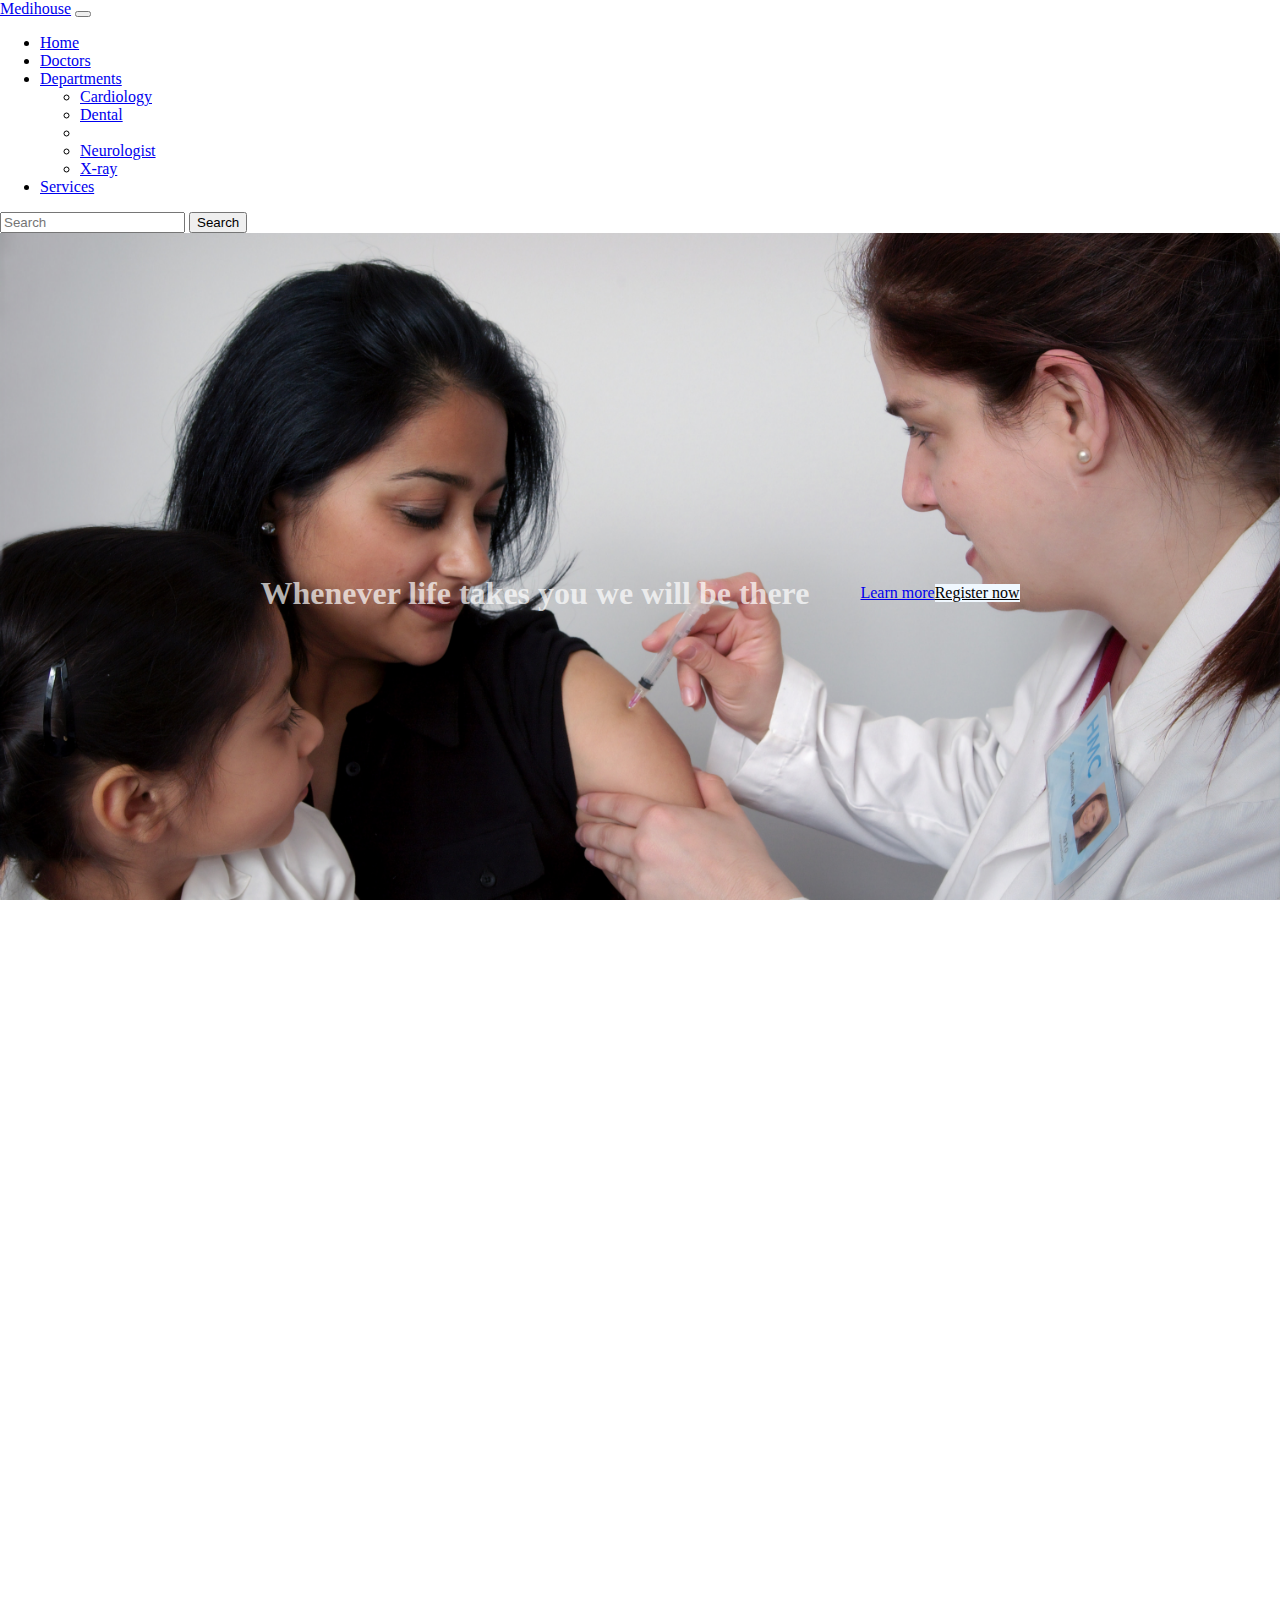
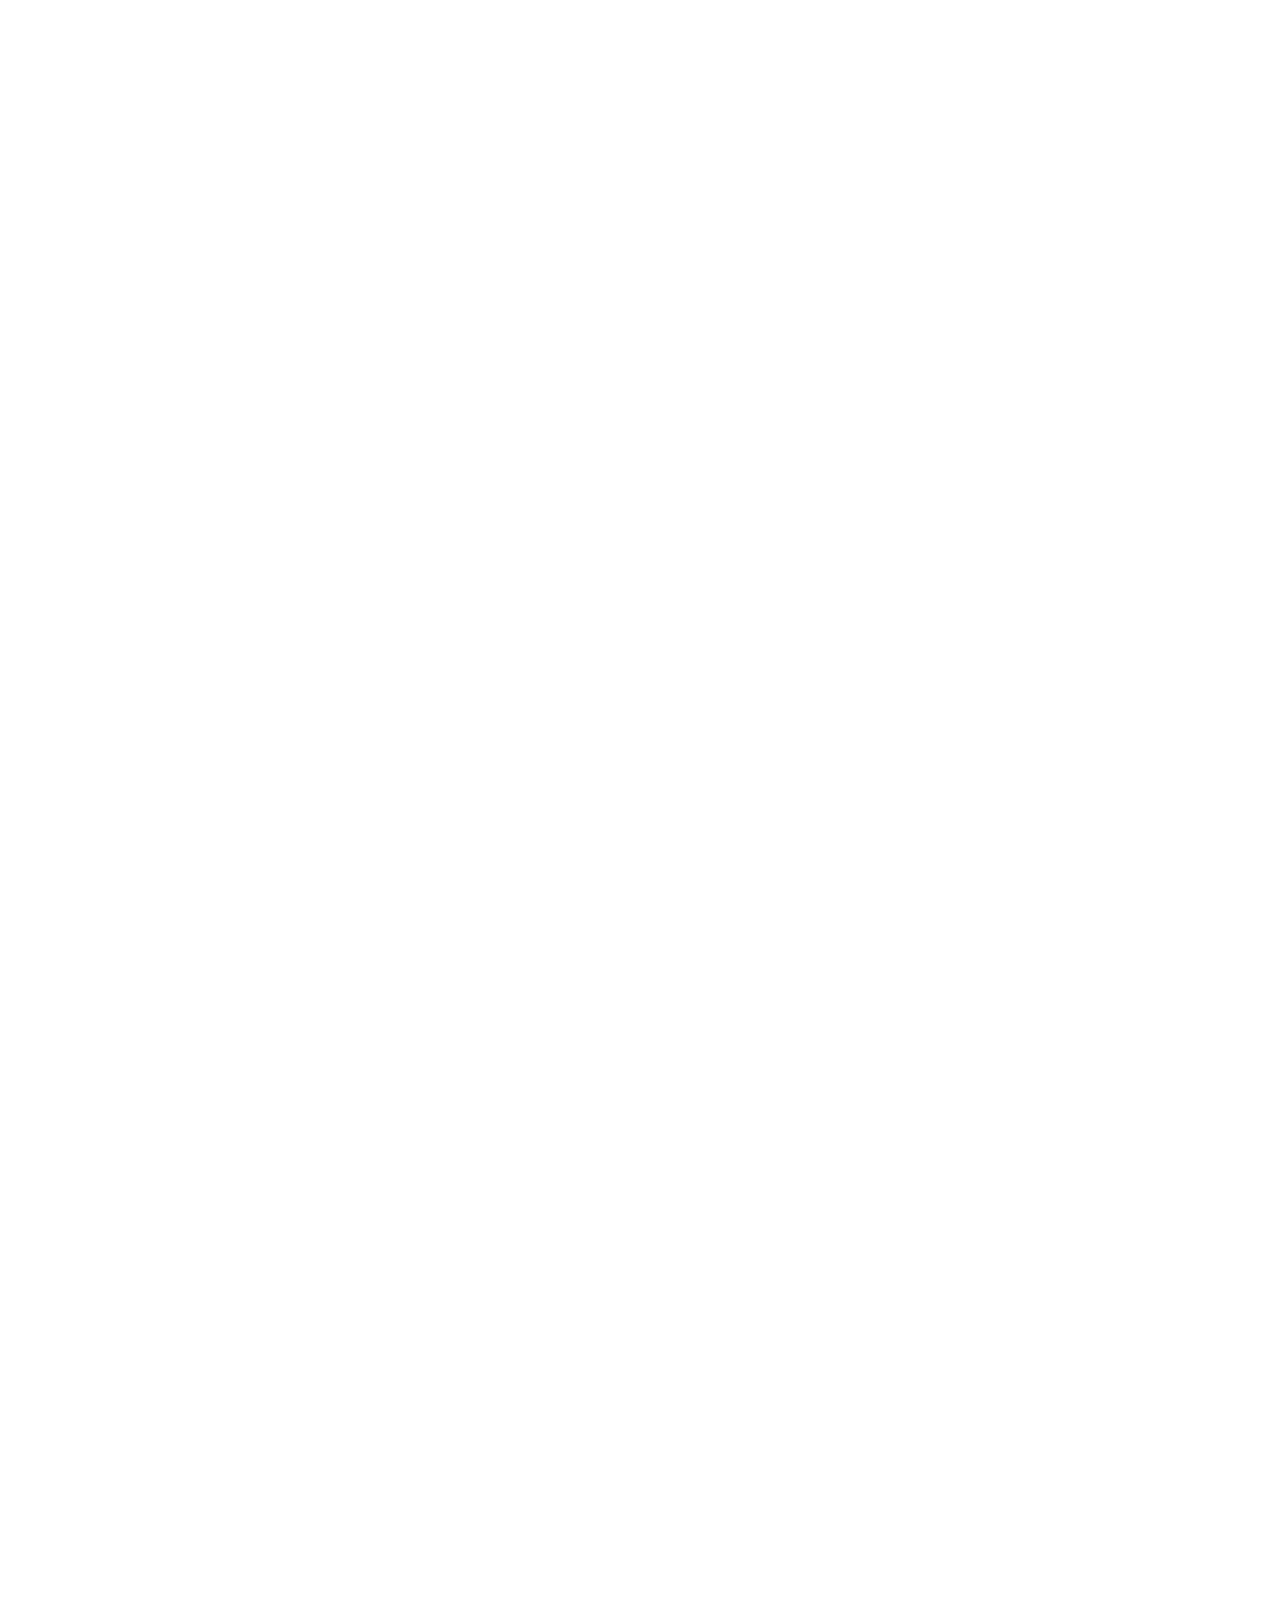
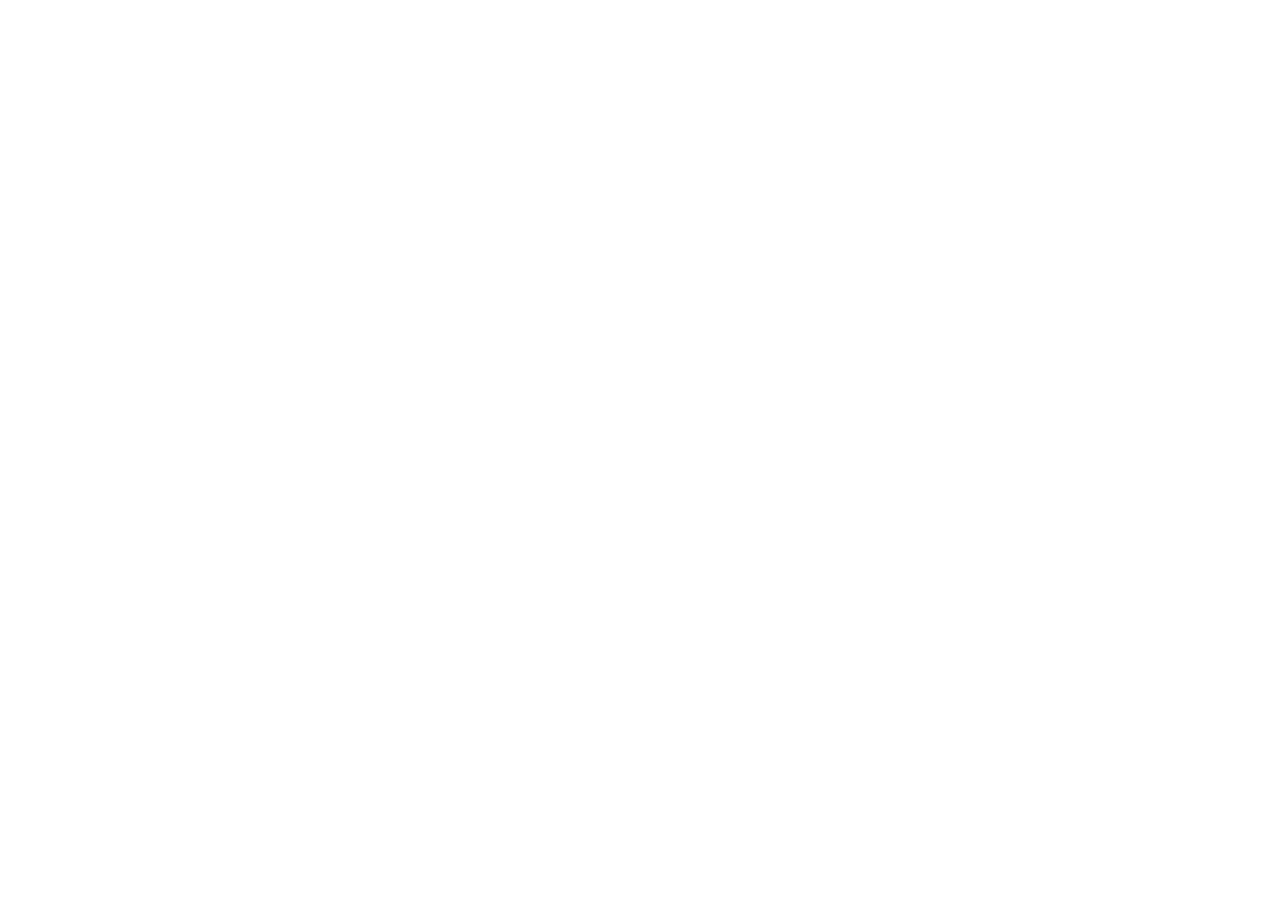
<file: index.html>
<!DOCTYPE html>
<html lang="en">

<head>
    <meta charset="UTF-8">
    <meta http-equiv="X-UA-Compatible" content="IE=edge">
    <meta name="viewport" content="width=device-width, initial-scale=1.0">
    <link rel="stylesheet" href="main.css">
    <link href="https://cdn.jsdelivr.net/npm/bootstrap@5.0.0-beta2/dist/css/bootstrap.min.css" rel="stylesheet"
        integrity="sha384-BmbxuPwQa2lc/FVzBcNJ7UAyJxM6wuqIj61tLrc4wSX0szH/Ev+nYRRuWlolflfl" crossorigin="anonymous">

    <title>Document</title>
</head>

<body>
    <!-- ----navbar----- -->
    <section>

        <nav class="navbar navbar-expand-lg navbar-light bg-light">
            <div class="container-fluid">
                <a class="navbar-brand" href="#">Medihouse</a>
                <button class="navbar-toggler" type="button" data-bs-toggle="collapse"
                    data-bs-target="#navbarSupportedContent" aria-controls="navbarSupportedContent"
                    aria-expanded="false" aria-label="Toggle navigation">
                    <span class="navbar-toggler-icon"></span>
                </button>
                <div class="collapse navbar-collapse" id="navbarSupportedContent">
                    <ul class="navbar-nav me-auto mb-2 mb-lg-0 m-lg-auto">
                        <li class="nav-item">
                            <a class="nav-link active" aria-current="page" href="#">Home</a>
                        </li>
                        <li class="nav-item">
                            <a class="nav-link" href="#">Doctors</a>
                        </li>
                        <li class="nav-item dropdown">
                            <a class="nav-link dropdown-toggle" href="#" id="navbarDropdown" role="button"
                                data-bs-toggle="dropdown" aria-expanded="false">
                                Departments
                            </a>
                            <ul class="dropdown-menu" aria-labelledby="navbarDropdown">
                                <li><a class="dropdown-item" href="#">Cardiology</a></li>
                                <li><a class="dropdown-item" href="#">Dental</a></li>
                                <li>

                                </li>
                                <li><a class="dropdown-item" href="#">Neurologist</a></li>
                                <li><a class="dropdown-item" href="#">X-ray</a></li>
                            </ul>
                        </li>
                        <li class="nav-item">
                            <a class="nav-link" href="#" tabindex="-1" aria-disabled="true">Services</a>
                        </li>
                    </ul>
                    <form class="d-flex">
                        <input class="form-control me-2" type="search" placeholder="Search" aria-label="Search">
                        <button class="btn btn-outline-success" type="submit">Search</button>
                    </form>
                </div>
            </div>
        </nav>

    </section>
    <!-- -----navbar end------- -->


    <section>
        <div class="jumbotron head jumbotron-fluid">
            <h1 class="display-4">Whenever life takes you we will be there</h1>


            <a class="btn btn-primary btn-lg m-3 " href="#" role="button">Learn more</a>
            <a class="btn btn-primary btn-lg m-2" id="btn" href="#" role="button">Register now </a>

        </div>
    </section>


    <section>
        <div class="container my-5">
            <div class="row">
                <div class="col-sm-6 about">
                    <svg id="b94fe11c-0eb8-406f-a1d9-ebff5bfd142f" data-name="Layer 1"
                        xmlns="http://www.w3.org/2000/svg" width="813.30959" height="791.71631"
                        viewBox="0 0 813.30959 791.71631">
                        <path d="M915.60388,754.03231s.62171-13.02673,13.36643-11.51257"
                            transform="translate(-193.3452 -54.14185)" fill="#3f3d56" />
                        <circle cx="718.65761" cy="681.11524" r="6.37865" fill="#6c63ff" />
                        <rect x="717.6197" y="691.85651" width="1.80054" height="12.60376" fill="#3f3d56" />
                        <path
                            d="M482.565,371.06183q0,4.785-.31006,9.49a143.75416,143.75416,0,0,1-13.46972,52.19c-.06006.14-.13037.27-.18994.4-.36036.76-.73047,1.52-1.11036,2.27a142.0365,142.0365,0,0,1-7.6499,13.5,144.462,144.462,0,0,1-118.56006,66.72l1.43018,82.24,18.6499-9.82,3.33008,6.33-21.83984,11.5,2.66992,152.74.02978,2.04-14.41992,3.21.02979-2.05,4.54-246.18a144.17479,144.17479,0,0,1-102-44.38c-.90966-.94-1.81-1.91-2.68994-2.87-.04-.04-.06982-.08-.10009-.11a144.76739,144.76739,0,0,1-26.33985-40.76c.14014.16.29.31.43018.47a144.642,144.642,0,0,1,68.57959-186.38c.5-.25,1.01025-.49,1.51025-.74a144.752,144.752,0,0,1,187.52979,56.93c.88037,1.48,1.73047,2.99,2.55029,4.51A143.852,143.852,0,0,1,482.565,371.06183Z"
                            transform="translate(-193.3452 -54.14185)" fill="#e5e5e5" />
                        <circle cx="269.75373" cy="189.53941" r="189.53942" fill="#6c63ff" />
                        <path
                            d="M323.14914,117.08381C281.99762,213.34444,326.67238,324.739,422.933,365.8905a189.55421,189.55421,0,0,0,216.04482-48.20372C597.83077,413.95024,486.43755,458.631,390.1741,417.48388S249.23,264.94364,290.377,168.68016A189.55561,189.55561,0,0,1,323.14914,117.08381Z"
                            transform="translate(-193.3452 -54.14185)" opacity="0.2" style="isolation:isolate" />
                        <polygon
                            points="280.01 717.56 260.65 712.13 260.69 710.05 266.49 394.77 266.78 379.05 266.79 378.59 267.8 323.51 269.27 243.67 269.27 243.66 270.27 189.54 270.8 189.54 271.82 248.17 273.15 324.48 274.1 378.63 274.1 379.03 274.14 381.26 274.14 381.27 275.98 486.82 276.17 497.31 279.97 715.46 280.01 717.56"
                            fill="#3f3d56" />
                        <rect x="462.57814" y="535.80109" width="35.40849" height="9.37282"
                            transform="translate(-389.83614 231.83478) rotate(-27.76587)" fill="#3f3d56" />
                        <rect x="176.6686" y="755.71631" width="89.3717" height="2" fill="#cbcbcb" />
                        <rect x="340.66848" y="789.71631" width="89.37183" height="2" fill="#cbcbcb" />
                        <rect x="595.66848" y="763.71631" width="89.37183" height="2" fill="#cbcbcb" />
                        <path d="M837.565,736.48182V678.308S860.23593,719.55074,837.565,736.48182Z"
                            transform="translate(-193.3452 -54.14185)" fill="#f1f1f1" />
                        <path d="M838.96539,736.47159l-42.85408-39.34115S841.82469,708.32094,838.96539,736.47159Z"
                            transform="translate(-193.3452 -54.14185)" fill="#f1f1f1" />
                        <path d="M394.565,750.48182V692.308S417.23593,733.55074,394.565,750.48182Z"
                            transform="translate(-193.3452 -54.14185)" fill="#f1f1f1" />
                        <path d="M395.96539,750.47159l-42.85408-39.34115S398.82469,722.32094,395.96539,750.47159Z"
                            transform="translate(-193.3452 -54.14185)" fill="#f1f1f1" />
                        <path d="M548.565,792.48182v-72.34S576.75662,771.4278,548.565,792.48182Z"
                            transform="translate(-193.3452 -54.14185)" fill="#f1f1f1" />
                        <path d="M550.30642,792.4691,497.0168,743.54785S553.862,757.46338,550.30642,792.4691Z"
                            transform="translate(-193.3452 -54.14185)" fill="#f1f1f1" />
                        <polygon
                            points="813.31 729.49 812.76 731.42 644.93 683.62 518.5 711.49 356.81 739.11 356.59 739.05 280.01 717.56 260.65 712.13 201.52 695.53 152.2 706.52 137.78 709.73 106.43 716.72 106 714.77 137.81 707.68 152.17 704.48 201.58 693.47 201.82 693.53 260.69 710.05 279.97 715.46 356.91 737.06 518.11 709.53 644.99 681.56 645.24 681.62 813.31 729.49"
                            fill="#cbcbcb" />
                        <path
                            d="M706.39641,175.57875l12.79486-10.23341c-9.93975-1.09662-14.0238,4.32429-15.69525,8.615-7.76532-3.22446-16.21881,1.00136-16.21881,1.00136l25.6001,9.29375A19.37195,19.37195,0,0,0,706.39641,175.57875Z"
                            transform="translate(-193.3452 -54.14185)" fill="#3f3d56" />
                        <path
                            d="M236.39641,171.57875l12.79486-10.23341c-9.93975-1.09662-14.0238,4.32429-15.69525,8.615-7.76532-3.22446-16.21881,1.00136-16.21881,1.00136l25.6001,9.29375A19.37195,19.37195,0,0,0,236.39641,171.57875Z"
                            transform="translate(-193.3452 -54.14185)" fill="#3f3d56" />
                        <path
                            d="M678.39641,366.57875l12.79486-10.23341c-9.93975-1.09662-14.0238,4.32429-15.69525,8.615-7.76532-3.22446-16.21881,1.00136-16.21881,1.00136l25.6001,9.29375A19.37195,19.37195,0,0,0,678.39641,366.57875Z"
                            transform="translate(-193.3452 -54.14185)" fill="#3f3d56" />
                        <polygon
                            points="398.156 752.578 407.935 756.211 426.602 720.221 412.169 714.859 398.156 752.578"
                            fill="#ffb7b7" />
                        <path
                            d="M590.19264,802.59973l19.25843,7.15521.00077.00029a13.09339,13.09339,0,0,1,7.71251,16.833l-.14819.39882L585.4846,815.27175Z"
                            transform="translate(-193.3452 -54.14185)" fill="#2f2e41" />
                        <polygon points="494.392 762.733 504.824 762.732 509.787 722.494 494.39 722.495 494.392 762.733"
                            fill="#ffb7b7" />
                        <path
                            d="M685.92675,813.46865l20.54469-.00083h.00083A13.09339,13.09339,0,0,1,719.565,826.5603v.42546l-33.63758.00125Z"
                            transform="translate(-193.3452 -54.14185)" fill="#2f2e41" />
                        <path
                            d="M639.97532,537.80543l3.40369-6.80737,28.93133,14.46566-.85092,5.95645,5.531,7.23284s9.36014,5.10553,7.6583,22.124l-1.70185,16.16751-2.1273,20.84758,14.89113,51.48075,7.65829,68.07373L708.9,792.231l-26.804-1.27638-24.67672-89.34677-43.397,96.15414L584.24,790.10367l40.84424-95.30321,5.10553-39.99332s-3.40369-21.273,12.76382-35.7387l-2.55277-7.6583V601.973l-8.50921-45.02179Z"
                            transform="translate(-193.3452 -54.14185)" fill="#2f2e41" />
                        <rect x="647.55911" y="633.94132" width="0.99996" height="68.9611"
                            transform="translate(-350.46045 146.88012) rotate(-15.75119)" opacity="0.2" />
                        <rect x="640.82625" y="617.79206" width="41.69516" height="4.25461"
                            transform="translate(1130.00244 1185.69687) rotate(-180)" fill="#3f3d56" />
                        <ellipse cx="489.1762" cy="566.20297" rx="1.70184" ry="4.25461" fill="#3f3d56" />
                        <circle cx="663.71854" cy="506.89834" r="22.68166"
                            transform="translate(-292.76624 792.00009) rotate(-61.33678)" fill="#ffb7b7" />
                        <circle cx="435.66495" cy="424.59364" r="20.06577" fill="#2f2e41" />
                        <path
                            d="M603.54633,476.58622a20.06688,20.06688,0,1,0,39.1429,8.22881,20.06709,20.06709,0,0,1-39.1429-8.22881Z"
                            transform="translate(-193.3452 -54.14185)" fill="#2f2e41" />
                        <path
                            d="M682.81808,500.60116a23.72427,23.72427,0,1,1-14.15694-19.09959c3.9626-3.19569,8.8755-2.20524,12.86956,1.16744,4.51668,3.8135,5.85708,6.4332,9.36,12.70452C687.4463,495.85728,686.26261,500.11741,682.81808,500.60116Z"
                            transform="translate(-193.3452 -54.14185)" fill="#2f2e41" />
                        <path
                            d="M599.44407,568.81214c.25385,6.72194.75692,19.95277.75692,20.62813,0,.71163,10.03071,21.48027,14.364,30.41866v.00454c.3083.63.58473,1.20113.82951,1.70428a4.02849,4.02849,0,0,0,3.70315,2.27537l18.93735-.34a4.03609,4.03609,0,0,0,3.96607-3.93434l2.11229-83.31478a2.05974,2.05974,0,0,0-2.05784-2.1122H617.63357a5.49075,5.49075,0,0,0-4.94055,3.10032l-11.72139,24.24972a15.49908,15.49908,0,0,0-1.52756,7.32025Z"
                            transform="translate(-193.3452 -54.14185)" fill="#6c63ff" />
                        <path
                            d="M642.33058,613.85155A54.23154,54.23154,0,0,0,655.27,602.91607a60.00782,60.00782,0,0,0,14.95545-34.88818c.96285-11.07248-1.2342-19.30275-6.53-24.46263-6.7316-6.55908-15.89441-5.60607-16.28116-5.562l-.41022.04647-6.20762,5.25262,1.75663,2.076,5.55449-4.7c1.70019-.085,8.64149-.10336,13.712,4.85622,4.66722,4.5652,6.58375,12.05382,5.69647,22.25783a57.308,57.308,0,0,1-14.20782,33.23691,52.656,52.656,0,0,1-12.2903,10.44038Z"
                            transform="translate(-193.3452 -54.14185)" fill="#6c63ff" />
                        <rect x="623.09094" y="569.15092" width="0.90647" height="33.77971"
                            transform="translate(-269.30664 1024.79144) rotate(-78.39377)" fill="#3f3d56" />
                        <rect x="601.93088" y="560.01391" width="52.6946" height="0.90663"
                            transform="translate(-150.69212 1111.22225) rotate(-87.66255)" fill="#3f3d56" />
                        <path
                            d="M599.44407,568.81214c.25385,6.72194.75692,19.95277.75692,20.62813,0,.71163,10.03071,21.48027,14.364,30.41866l-8.07711-46.8994a10.33774,10.33774,0,0,0-6.7129-7.97295A15.21407,15.21407,0,0,0,599.44407,568.81214Z"
                            transform="translate(-193.3452 -54.14185)" fill="#3f3d56" />
                        <path
                            d="M649.0698,667.10044a7.97908,7.97908,0,0,1,2.5951-11.95656l-1.64153-18.1595,10.79217-3.68909,1.958,25.67729a8.02231,8.02231,0,0,1-13.70373,8.12786Z"
                            transform="translate(-193.3452 -54.14185)" fill="#ffb7b7" />
                        <path
                            d="M642.00644,557.50044a12.45006,12.45006,0,0,1,8.42155-12.74222,11.30947,11.30947,0,0,1,7.11255.00623,12.44856,12.44856,0,0,1,8.43339,11.84851l.809,92.22236-19.1231.69345Z"
                            transform="translate(-193.3452 -54.14185)" fill="#cbcbcb" />
                    </svg>
                </div>


                <div class="col-sm-6">
                    <h2>Taking care of what's important</h2>
                    <hr class="dropdown-divider">
                    <p>Lorem ipsum dolor sit amet consectetur, adipisicing elit. Nihil, a consequatur ipsam praesentium
                        nemo quasi tenetur perspiciatis dolor? Alias cupiditate nobis doloremque, harum ratione labore
                        placeat vel temporibus iure, consequuntur asperiores culpa nostrum deleniti, ducimus cum
                        commodi. Error, dolores molestiae?</p>
                    <a class="btn btn-primary btn-lg " href="#" role="button">Learn more</a>
                </div>
            </div>

        </div>
    </section>

    <section>
        <div class="container my-5">
            <div class="row">
                <div class="col sm-6 my-4">
                    <h2 class="my-4">Why Choose Us ?</h2>
                    <hr class="dropdown-divider">
                    <h5 class="my-3">Customer Support</h5>
                    <div class="progress my-3">
                        <div class="progress-bar bg-success" role="progressbar" style="width: 25%" aria-valuenow="25"
                            aria-valuemin="0" aria-valuemax="100"></div>
                    </div>
                    <h5>Best Doctors Team</h5>
                    <div class="progress my-3">
                        <div class="progress-bar bg-info" role="progressbar" style="width: 50%" aria-valuenow="50"
                            aria-valuemin="0" aria-valuemax="100"></div>
                    </div>
                    <h5>Experienced</h5>
                    <div class="progress my-3">
                        <div class="progress-bar bg-warning" role="progressbar" style="width: 75%" aria-valuenow="75"
                            aria-valuemin="0" aria-valuemax="100"></div>
                    </div>

                </div>
                <div class="col sm-6 svg-vector">

                    <svg id="b2c7d13c-cf19-4853-8e1a-27f628056126" data-name="Layer 1"
                        xmlns="http://www.w3.org/2000/svg" width="841.59024" height="589" viewBox="0 0 841.59024 589">
                        <polygon points="743.208 574.193 729.128 574.192 722.43 519.885 743.21 519.886 743.208 574.193"
                            fill="#ffb8b8" />
                        <path
                            d="M926.00334,743.34094l-45.39888-.00169V742.765A17.67147,17.67147,0,0,1,898.275,725.0948h.00112l27.72809.00112Z"
                            transform="translate(-179.20488 -155.5)" fill="#2f2e41" />
                        <polygon points="805.349 539.578 796.21 550.289 750.55 520.133 764.039 504.326 805.349 539.578"
                            fill="#ffb8b8" />
                        <path
                            d="M997.26727,701.20576l-29.46919,34.5344-.43682-.37273a17.67143,17.67143,0,0,1-1.97223-24.91172l.00073-.00086,17.99885-21.09237Z"
                            transform="translate(-179.20488 -155.5)" fill="#2f2e41" />
                        <polygon
                            points="643.236 307.117 638.853 347.537 816.024 345.01 738.759 219.114 675.673 216.848 643.236 307.117"
                            fill="#2f2e41" />
                        <polygon
                            points="643.236 307.117 638.853 347.537 816.024 345.01 738.759 219.114 675.673 216.848 643.236 307.117"
                            opacity="0.28" />
                        <path
                            d="M857.27966,469.55618l-6.25477,36.98405v33.05813L901.455,556.05955s-5.90374,128.40409,1.96683,136.58258l-.19337,19.74247,22,1,.17941-13.89387L934.735,595.635l5.49349-76.25041-8.90664-57.8109Z"
                            transform="translate(-179.20488 -155.5)" fill="#2f2e41" />
                        <path
                            d="M896.35029,501.39223l-45.3254,38.20613s-2.6527,68.93184,4.08383,77.01567c5.786,6.94318,81.03774,66.83187,81.03774,66.83187s13.37442,12.26792,20.86947,12.46353,16.21255-15.52483,16.21255-15.52483l-17.35829-13.18827S910.901,625.22041,897.54884,608.5302c-5.38922-6.73653-5.38922-7.41018-5.38922-7.41018l1.84061-28.01427,18.52508-51.99127Z"
                            transform="translate(-179.20488 -155.5)" fill="#2f2e41" />
                        <polygon
                            points="669.024 162.885 649.482 161.079 631.756 164.033 594.222 164.045 591.024 191.249 625.277 198.914 633.624 194.823 668.419 208.08 669.024 162.885"
                            fill="#2f2e41" />
                        <path
                            d="M871.56928,318.29985s41.47357-3.88605,50.90471,3.52413,29.64072,154.26646,29.64072,154.26646l-80.54543,4.54583-14.4396-9.93505,4.0988-73.31662Z"
                            transform="translate(-179.20488 -155.5)" fill="#ccc" />
                        <polygon points="705.024 161.885 659.275 162.889 616.622 355.62 650.305 363.031 705.024 161.885"
                            fill="#2f2e41" />
                        <polygon
                            points="737.546 160.256 773.583 171.535 771.536 250.722 816.024 345.396 763.725 350.905 722.386 248.675 737.546 160.256"
                            fill="#2f2e41" />
                        <path
                            d="M976.17566,510.51266a11.51329,11.51329,0,0,0-.43624-17.64888l7.24981-25.2913-14.29491-8.15427-9.73651,35.86a11.5757,11.5757,0,0,0,17.21785,15.23444Z"
                            transform="translate(-179.20488 -155.5)" fill="#ffb8b8" />
                        <path
                            d="M931.90513,329.23416l21.32335-1.84956s19.1431,20.02168,23.4982,35.52394,9.07066,64.00526,9.07066,64.00526l-1.96706,70.95509L958.90513,480.9427l-1.67172-61.03065Z"
                            transform="translate(-179.20488 -155.5)" fill="#2f2e41" />
                        <circle cx="900.23883" cy="279.0718" r="30.2266"
                            transform="translate(44.35273 779.63092) rotate(-61.33681)" fill="#ffb8b8" />
                        <path
                            d="M896.86876,266.45286c-3.96584-.91637-8.08269.09909-12.09946.75737s-8.44336.87528-11.84109-1.36586c-2.50928-1.65512-4.052-4.39327-5.5007-7.02712a8.08807,8.08807,0,0,1-1.18324-3.10061c-.17057-1.94791,1.06856-3.72514,2.3844-5.17153,6.112-6.71846,15.04376-10.39563,24.051-11.56369a41.55433,41.55433,0,0,1,21.96117,2.68176c6.83748,2.99893,12.71514,8.49079,15.40335,15.45628a43.8945,43.8945,0,0,1,2.30051,11.03757,32.97038,32.97038,0,0,1,.15507,8.35909,35.83247,35.83247,0,0,1-1.61995,6.056l-4.453,13.446a8.85863,8.85863,0,0,1-1.751,3.466,3.02927,3.02927,0,0,1-3.54735.77718,11.03957,11.03957,0,0,0,.15962-4.46052,3.76376,3.76376,0,0,0-2.96974-2.99493c-1.64132-.17418-3.04344,1.09814-4.60042,1.64611a5.65951,5.65951,0,0,1-7.03462-3.81764q-.06393-.21546-.11053-.43552c-.24579-1.53722.1669-3.18288-.41576-4.62647-.68269-1.69135-2.493-2.57757-3.853-3.79294a8.86863,8.86863,0,0,1-2.4334-9.21678c.36409-1.119,1.39236-1.62773,1.18665-2.91325C900.78734,267.96287,898.30087,266.78376,896.86876,266.45286Z"
                            transform="translate(-179.20488 -155.5)" fill="#2f2e41" />
                        <path d="M560.81664,394.22516H179.20488V155.5H560.81664Z"
                            transform="translate(-179.20488 -155.5)" fill="#fff" />
                        <path
                            d="M560.81664,394.22516H179.20488V155.5H560.81664ZM180.9474,392.48264H559.07412V157.24252H180.9474Z"
                            transform="translate(-179.20488 -155.5)" fill="#3f3d56" />
                        <path d="M514.20424,724.86865H296.38931V486.14349H514.20424Z"
                            transform="translate(-179.20488 -155.5)" fill="#fff" />
                        <path
                            d="M514.20424,724.86865H296.38931V486.14349H514.20424Zm-216.07241-1.74252H512.46172V487.886H298.13183Z"
                            transform="translate(-179.20488 -155.5)" fill="#3f3d56" />
                        <rect x="260.07105" y="546.82166" width="45.30551" height="1.8367" fill="#3f3d56" />
                        <rect x="260.07105" y="552.33175" width="45.30551" height="1.8367" fill="#3f3d56" />
                        <rect x="260.07105" y="557.84189" width="45.30551" height="1.8367" fill="#3f3d56" />
                        <path
                            d="M405.2968,528.835v19.16772a57.50315,57.50315,0,0,1,40.66088,98.164l13.55361,13.55361A76.67086,76.67086,0,0,0,405.2968,528.835Z"
                            transform="translate(-179.20488 -155.5)" fill="#e6e6e6" />
                        <path
                            d="M459.51129,659.72034l-13.55361-13.55361a57.48875,57.48875,0,0,1-75.4511,5.11572l-11.60149,15.26513A76.66891,76.66891,0,0,0,459.51129,659.72034Z"
                            transform="translate(-179.20488 -155.5)" fill="#575a89" />
                        <path
                            d="M347.79366,605.50585a57.50312,57.50312,0,0,1,57.50314-57.50314V528.835a76.6701,76.6701,0,0,0-46.39171,137.71259l11.60152-15.26513A57.403,57.403,0,0,1,347.79366,605.50585Z"
                            transform="translate(-179.20488 -155.5)" fill="#6c63ff" />
                        <path d="M836.57034,576.7545H618.75541V338.02891H836.57034Z"
                            transform="translate(-179.20488 -155.5)" fill="#fff" />
                        <path
                            d="M836.57034,576.7545H618.75541V338.02891H836.57034ZM620.49793,575.012H834.82782V339.77143H620.49793Z"
                            transform="translate(-179.20488 -155.5)" fill="#3f3d56" />
                        <rect x="470.9159" y="328.46512" width="39.20669" height="62.7307" fill="#575a89" />
                        <rect x="527.54778" y="285.77339" width="39.20669" height="105.42243" fill="#e6e6e6" />
                        <rect x="584.17967" y="236.11159" width="39.20669" height="155.08423" fill="#6c63ff" />
                        <polygon
                            points="636.455 392.939 460.461 392.939 460.461 210.845 462.203 210.845 462.203 391.196 636.455 391.196 636.455 392.939"
                            fill="#3f3d56" />
                        <circle cx="594.0236" cy="176.8846" r="12" fill="#ffb8b8" />
                        <path d="M1019.79512,744.5h-187a1,1,0,0,1,0-2h187a1,1,0,0,1,0,2Z"
                            transform="translate(-179.20488 -155.5)" fill="#ccc" />
                        <path
                            d="M507.81987,344.2986H232.20165a.86259.86259,0,0,1-.86256-.86255V211.33223a.86256.86256,0,0,1,1.72512,0V342.57349H507.81987a.86256.86256,0,1,1,0,1.72511Z"
                            transform="translate(-179.20488 -155.5)" fill="#3f3d56" />
                        <path
                            d="M291.08926,334.81045H266.02071a2.56337,2.56337,0,0,1-2.56052-2.5603V297.693a2.56337,2.56337,0,0,1,2.56052-2.5603h25.06855a2.56337,2.56337,0,0,1,2.56051,2.5603v34.55712A2.56337,2.56337,0,0,1,291.08926,334.81045Z"
                            transform="translate(-179.20488 -155.5)" fill="#6c63ff" />
                        <path
                            d="M336.8049,334.81045H311.73635a2.56336,2.56336,0,0,1-2.56051-2.5603V264.91577a2.56337,2.56337,0,0,1,2.56051-2.5603H336.8049a2.56337,2.56337,0,0,1,2.56051,2.5603v67.33438A2.56336,2.56336,0,0,1,336.8049,334.81045Z"
                            transform="translate(-179.20488 -155.5)" fill="#6c63ff" />
                        <path
                            d="M382.52054,334.81045H357.452a2.56337,2.56337,0,0,1-2.56051-2.5603V297.693a2.56337,2.56337,0,0,1,2.56051-2.5603h25.06855a2.56337,2.56337,0,0,1,2.56052,2.5603v34.55712A2.56337,2.56337,0,0,1,382.52054,334.81045Z"
                            transform="translate(-179.20488 -155.5)" fill="#6c63ff" />
                        <path
                            d="M428.23619,334.81045H403.16763a2.50734,2.50734,0,0,1-2.56051-2.44431V251.8614a2.50734,2.50734,0,0,1,2.56051-2.44432h25.06856a2.50734,2.50734,0,0,1,2.56051,2.44432v80.50474A2.50734,2.50734,0,0,1,428.23619,334.81045Z"
                            transform="translate(-179.20488 -155.5)" fill="#6c63ff" />
                        <path
                            d="M473.95183,334.81045H448.88328a2.56336,2.56336,0,0,1-2.56051-2.5603V228.68828a2.56337,2.56337,0,0,1,2.56051-2.5603h25.06855a2.56337,2.56337,0,0,1,2.56051,2.5603V332.25015A2.56337,2.56337,0,0,1,473.95183,334.81045Z"
                            transform="translate(-179.20488 -155.5)" fill="#6c63ff" />
                        <circle cx="99.3501" cy="124.10666" r="5.17536" fill="#3f3d56" />
                        <circle cx="145.06574" cy="90.46685" r="5.17536" fill="#3f3d56" />
                        <circle cx="190.78139" cy="124.10666" r="5.17536" fill="#3f3d56" />
                        <circle cx="236.49703" cy="74.07822" r="5.17536" fill="#3f3d56" />
                        <circle cx="282.21267" cy="55.10191" r="5.17536" fill="#3f3d56" />
                        <polygon
                            points="190.89 125.266 145.066 90.943 99.867 124.797 98.833 123.416 145.066 88.787 190.672 122.947 235.993 73.352 236.175 73.278 281.89 54.858 282.535 56.459 237.001 74.805 190.89 125.266"
                            fill="#3f3d56" />
                    </svg>


                </div>
            </div>
        </div>
    </section>

    <!---------------------------------our services part------------------- -->

    <section>

        <div class="jumbotron services">
            <h5>_Departmental Services_</h5>
            <h2>Our Medihouse Department Services</h2>
            <p>We have been providing Medi House professional services since 1987. With success we care for the patients
                with utmost care. This is very important to us.</p>

            <div class="row justify-content-md-center mt-4 align-items-sm-center p-4">


                <div class="col-sm-4 p-4">
                    <div class="card" style="width: 18rem;">
                        <div class="card-body">
                            <h5 class="card-title">Care at home</h5>
                            <p class="card-text">Some quick example text to build on the card title and make up the bulk
                                of the card's content.</p>
                        </div>
                    </div>
                </div>


                <div class="col-sm-4 p-4">
                    <div class="card" style="width: 18rem;">
                        <div class="card-body">
                            <h5 class="card-title">
                                Major Operation</h5>
                            <p class="card-text">Some quick example text to build on the card title and make up the bulk
                                of the card's content.</p>
                        </div>
                    </div>
                </div>


                <div class="col-sm-4 p-4">
                    <div class="card" style="width: 18rem;">
                        <div class="card-body">
                            <h5 class="card-title">Emergency doctors</h5>
                            <p class="card-text">Some quick example text to build on the card title and make up the bulk
                                of the card's content.</p>
                        </div>
                    </div>
                </div>

            </div>


            <div class="row justify-content-md-center mt-4 align-items-sm-center p-4">


                <div class="col-sm-4 p-4">
                    <div class="card" style="width: 18rem;">
                        <div class="card-body">
                            <h5 class="card-title">Family Medicine</h5>
                            <p class="card-text">Some quick example text to build on the card title and make up the bulk
                                of the card's content.</p>
                        </div>
                    </div>
                </div>


                <div class="col-sm-4 p-4">
                    <div class="card" style="width: 18rem;">
                        <div class="card-body">
                            <h5 class="card-title">
                                Fast Ambulance</h5>
                            <p class="card-text">Some quick example text to build on the card title and make up the bulk
                                of the card's content.</p>
                        </div>
                    </div>
                </div>



                <div class="col-sm-4 p-4">
                    <div class="card" style="width: 18rem;">
                        <div class="card-body">
                            <h5 class="card-title">Laboratory Test</h5>
                            <p class="card-text">Some quick example text to build on the card title and make up the bulk
                                of the card's content.</p>
                        </div>
                    </div>
                </div>

            </div>

        </div>



    </section>
    <!-- --------------services part end----------------- -->


    <!-- -------------------get an appointment part---------------- -->


    <section>

        <div class="jumbotron appoint">


            <form>
                <h2 class="mb-5">Get An Appointment</h2>

                <div class="row g-3">
                    <div class="col">
                        <div class="form-floating mb-3">
                            <input type="email" class="form-control" id="floatingInput" placeholder="name@example.com">
                            <label for="floatingInput">Full Name</label>
                        </div>
                    </div>
                    <div class="col">
                        <div class="form-floating">
                            <input type="password" class="form-control" id="floatingPassword" placeholder="Password">
                            <label for="floatingPassword">Your Phone</label>
                        </div>
                    </div>
                </div>

                <div class="row g-3">
                    <div class="col">
                        <div class="form-floating mb-3">
                            <input type="email" class="form-control" id="floatingInput" placeholder="name@example.com">
                            <label for="floatingInput">Email address</label>
                        </div>
                    </div>
                    <div class="col">
                        <div class="form-floating">
                            <input type="password" class="form-control" id="floatingPassword" placeholder="Password">
                            <label for="floatingPassword">Select Your Service</label>
                        </div>
                    </div>
                </div>


                <button type="button" class="btn btn-outline-success btn-lg">Success</button>




            </form>






        </div>





    </section>

<!-- ----------get an appointment part end---------------- -->



       <!-- ------------------footer------------ -->




       <div class="container-fluid header pb-0 mb-0 justify-content-center text-light ">
        <footer>
            <div class="row my-5 justify-content-center py-5 footer">
                <div class="col-11">
                    <div class="row ">
                        <div class="col-xl-8 col-md-4 col-sm-4 col-12 my-auto mx-auto a">
                            <h3 class="text-muted mb-md-0 mb-5 bold-text">Medihouse.</h3>
                        </div>
                        <div class="col-xl-2 col-md-4 col-sm-4 col-12">
                            <h6 class="mb-3 mb-lg-4 bold-text "><b>MENU</b></h6>
                            <ul class="list-unstyled">
                                <li><a href="">Home</a></li>
                                <li><a href="">About</a></li>
                                <li><a href="">Blog</a></li>
                                <li><a href="">Portfolio</a></li>
                            </ul>
                        </div>
                        <div class="col-xl-2 col-md-4 col-sm-4 col-12">
                            <h6 class="mb-3 mb-lg-4 text-muted bold-text mt-sm-0 mt-5"><b>ADDRESS</b></h6>
                            <p class="mb-1">605, ABC ICON BUILDING</p>
                            <p>XYZ SECTOR</p>
                        </div>
                    </div>
                    <div class="row ">
                        <div class="col-xl-8 col-md-4 col-sm-4 col-auto my-md-0 mt-5 order-sm-1 order-3 align-self-end">
                            <p class="social text-muted mb-0 pb-0 bold-text"> <span class="mx-2"><i class="fa fa-facebook" aria-hidden="true"></i></span> <span class="mx-2"><i class="fa fa-linkedin-square" aria-hidden="true"></i></span> <span class="mx-2"><i class="fa fa-twitter" aria-hidden="true"></i></span> <span class="mx-2"><i class="fa fa-instagram" aria-hidden="true"></i></span> </p><small class="rights"><span>&#174;</span> Medihouse All Rights Reserved.</small>
                        </div>
                        <div class="col-xl-2 col-md-4 col-sm-4 col-auto order-1 align-self-end ">
                            <h6 class="mt-55 mt-2 text-muted bold-text"><b>RISHI SHAW</b></h6><small> <span><i class="fa fa-envelope" aria-hidden="true"></i></span> xyzf@gmail.com</small>
                        </div>
                        <div class="col-xl-2 col-md-4 col-sm-4 col-auto order-2 align-self-end mt-3 ">
                            <h6 class="text-muted bold-text"><b>BISHAL SHAW</b></h6><small><span><i class="fa fa-envelope" aria-hidden="true"></i></span> bishalshaw164@gmail.com</small>
                        </div>
                    </div>
                </div>
            </div>
        </footer>
    </div>




</body>

</html>



<script src="https://cdn.jsdelivr.net/npm/bootstrap@5.0.0-beta2/dist/js/bootstrap.bundle.min.js"
    integrity="sha384-b5kHyXgcpbZJO/tY9Ul7kGkf1S0CWuKcCD38l8YkeH8z8QjE0GmW1gYU5S9FOnJ0"
    crossorigin="anonymous"></script>
</file>
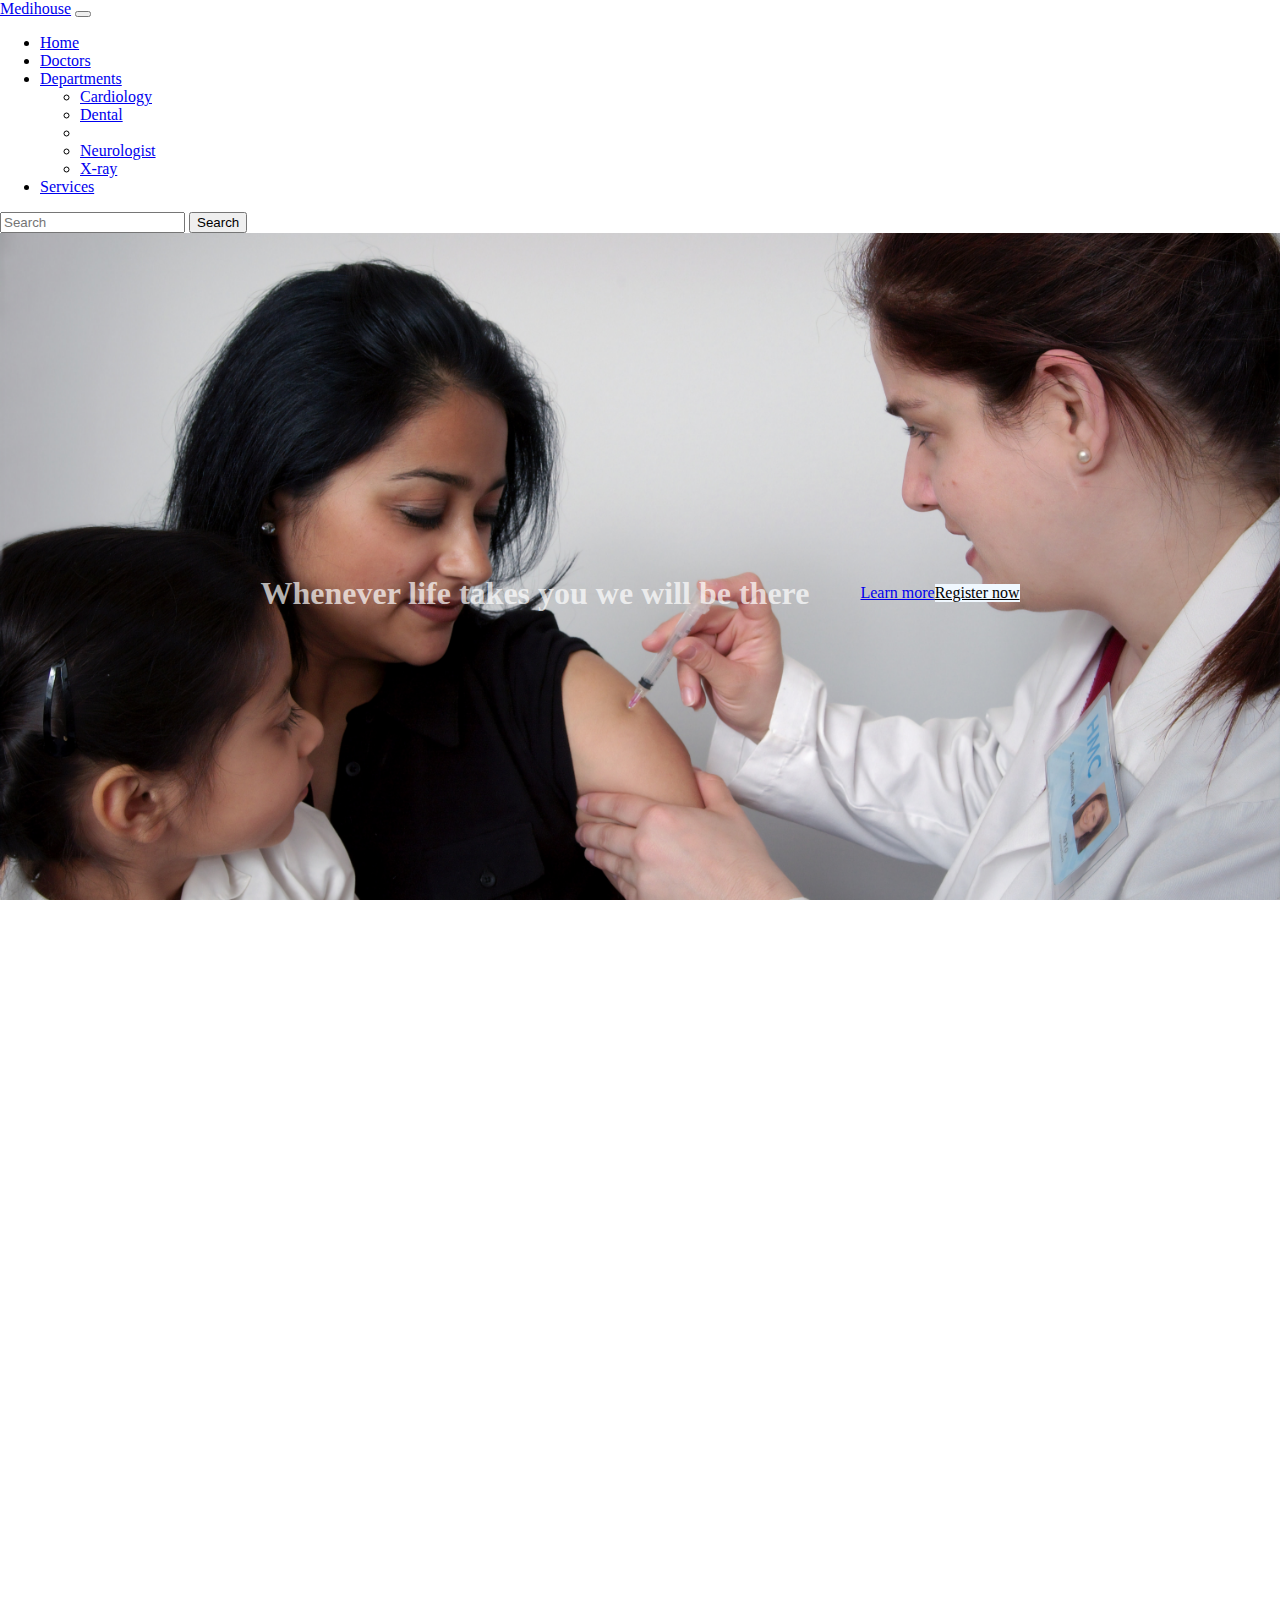
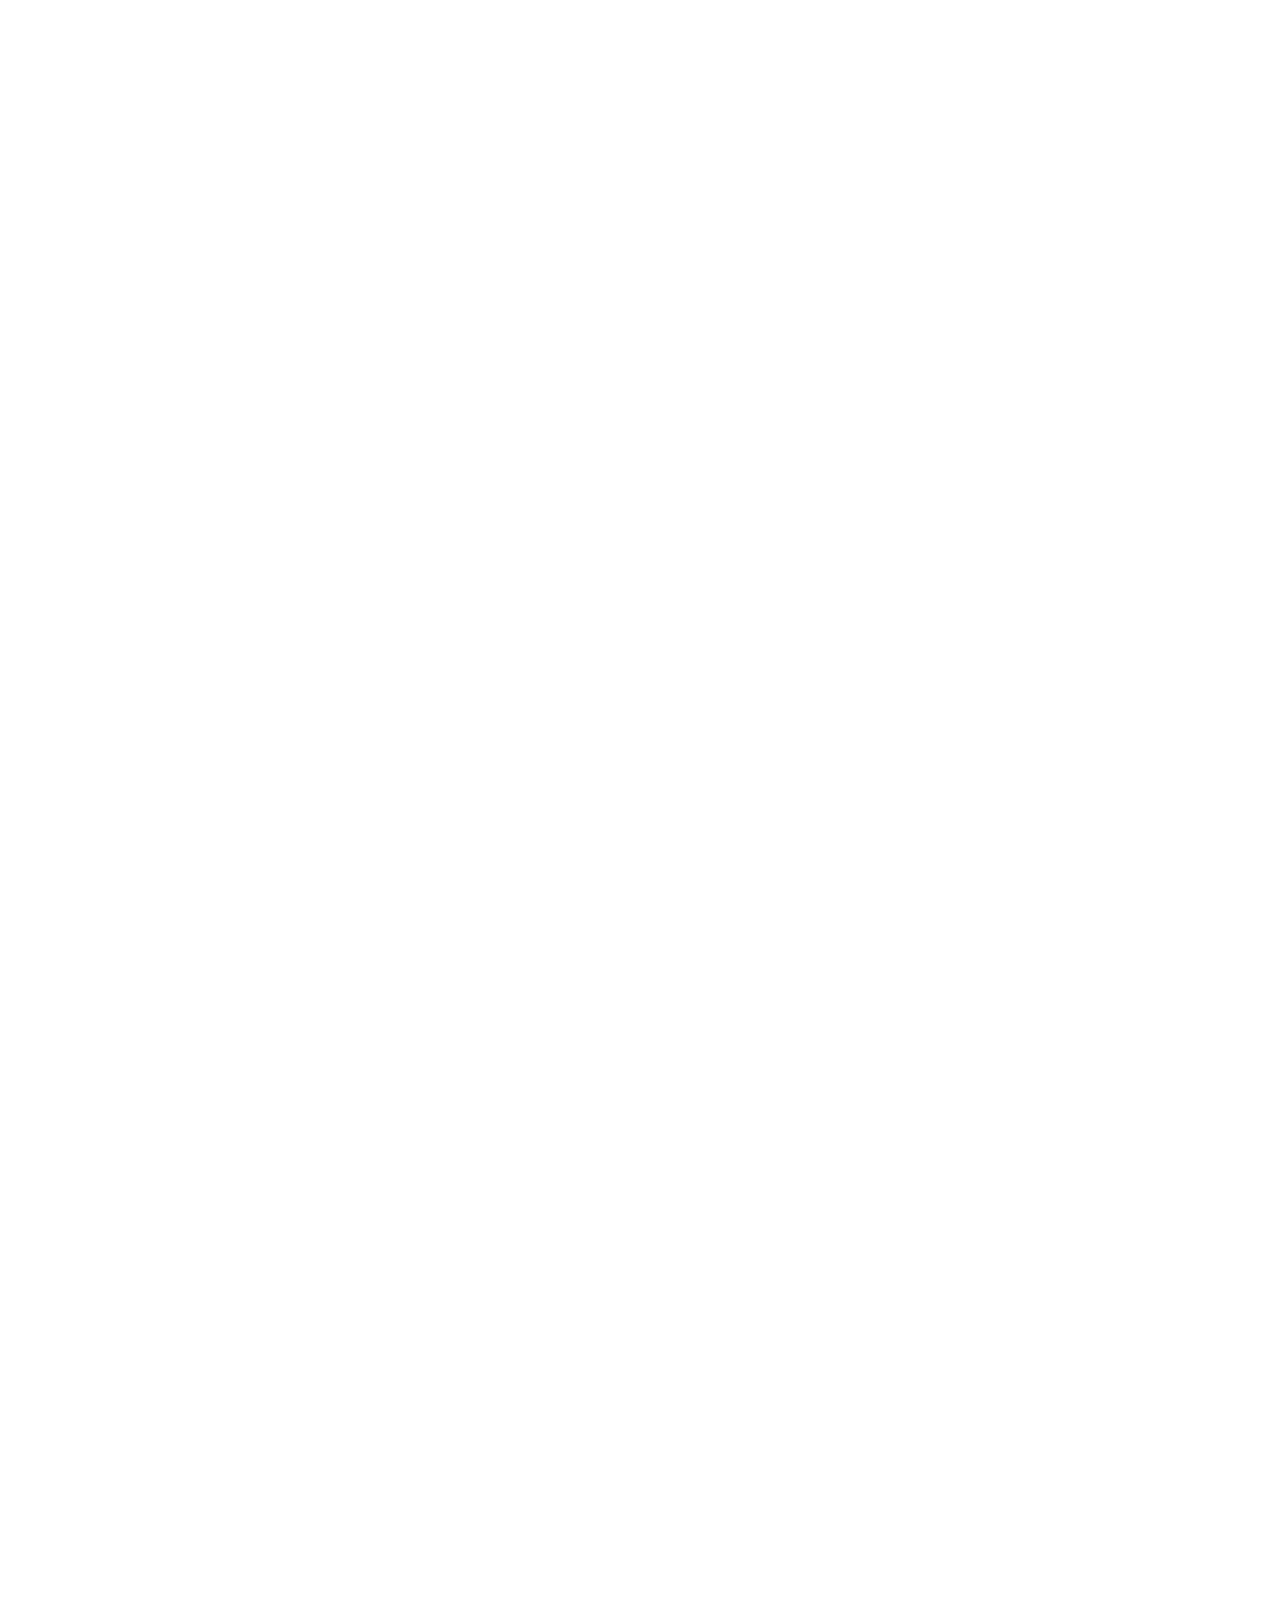
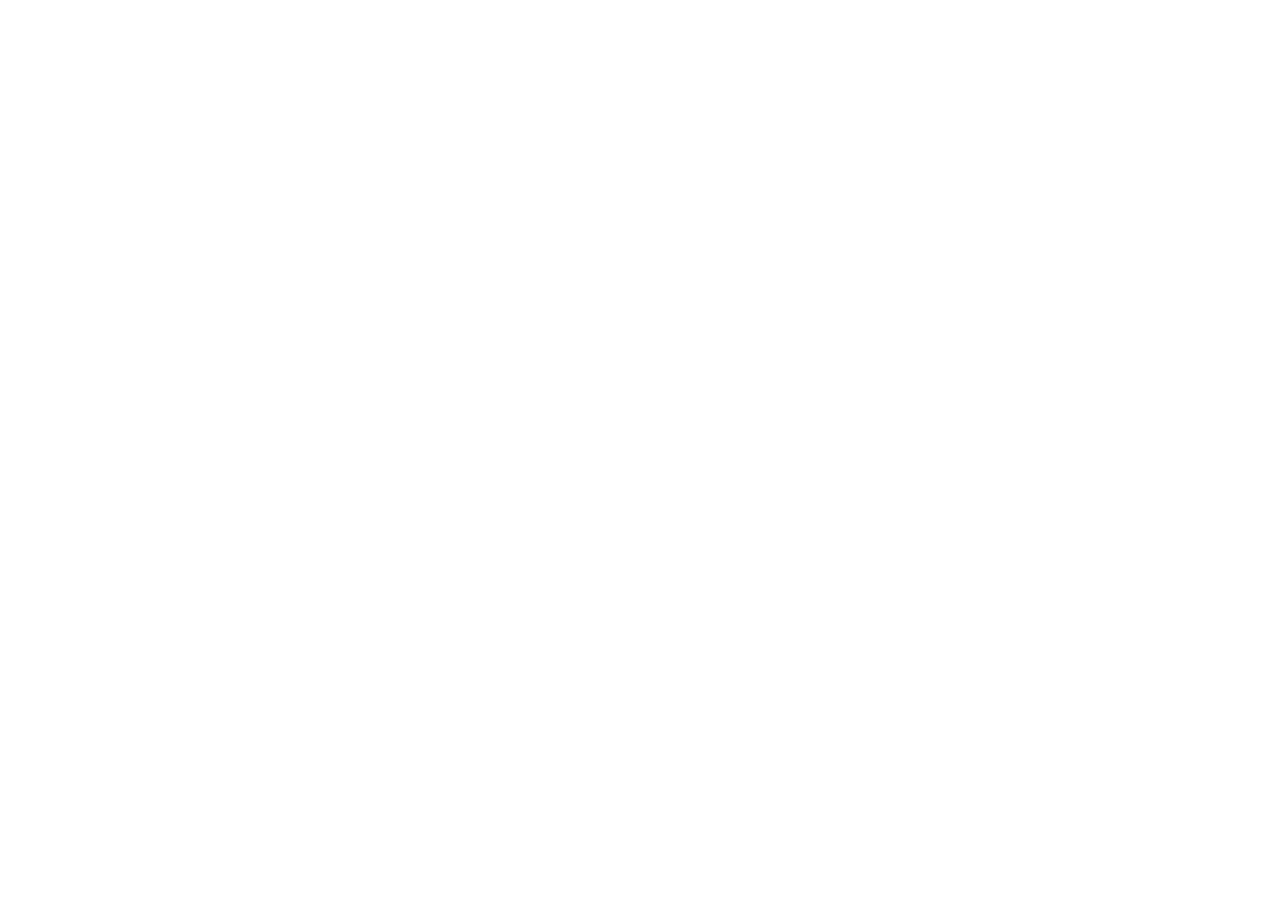
<file: main.html>
<!DOCTYPE html>
<html lang="en">

<head>
    <meta charset="UTF-8">
    <meta http-equiv="X-UA-Compatible" content="IE=edge">
    <meta name="viewport" content="width=device-width, initial-scale=1.0">
    <link rel="stylesheet" href="main.css">
    <link href="https://cdn.jsdelivr.net/npm/bootstrap@5.0.0-beta2/dist/css/bootstrap.min.css" rel="stylesheet"
        integrity="sha384-BmbxuPwQa2lc/FVzBcNJ7UAyJxM6wuqIj61tLrc4wSX0szH/Ev+nYRRuWlolflfl" crossorigin="anonymous">

    <title>Document</title>
</head>

<body>
    <!-- ----navbar----- -->
    <section>

        <nav class="navbar navbar-expand-lg navbar-light bg-light">
            <div class="container-fluid">
                <a class="navbar-brand" href="#">Medihouse</a>
                <button class="navbar-toggler" type="button" data-bs-toggle="collapse"
                    data-bs-target="#navbarSupportedContent" aria-controls="navbarSupportedContent"
                    aria-expanded="false" aria-label="Toggle navigation">
                    <span class="navbar-toggler-icon"></span>
                </button>
                <div class="collapse navbar-collapse" id="navbarSupportedContent">
                    <ul class="navbar-nav me-auto mb-2 mb-lg-0 m-lg-auto">
                        <li class="nav-item">
                            <a class="nav-link active" aria-current="page" href="#">Home</a>
                        </li>
                        <li class="nav-item">
                            <a class="nav-link" href="#">Doctors</a>
                        </li>
                        <li class="nav-item dropdown">
                            <a class="nav-link dropdown-toggle" href="#" id="navbarDropdown" role="button"
                                data-bs-toggle="dropdown" aria-expanded="false">
                                Departments
                            </a>
                            <ul class="dropdown-menu" aria-labelledby="navbarDropdown">
                                <li><a class="dropdown-item" href="#">Cardiology</a></li>
                                <li><a class="dropdown-item" href="#">Dental</a></li>
                                <li>

                                </li>
                                <li><a class="dropdown-item" href="#">Neurologist</a></li>
                                <li><a class="dropdown-item" href="#">X-ray</a></li>
                            </ul>
                        </li>
                        <li class="nav-item">
                            <a class="nav-link" href="#" tabindex="-1" aria-disabled="true">Services</a>
                        </li>
                    </ul>
                    <form class="d-flex">
                        <input class="form-control me-2" type="search" placeholder="Search" aria-label="Search">
                        <button class="btn btn-outline-success" type="submit">Search</button>
                    </form>
                </div>
            </div>
        </nav>

    </section>
    <!-- -----navbar end------- -->


    <section>
        <div class="jumbotron head jumbotron-fluid">
            <h1 class="display-4">Whenever life takes you we will be there</h1>


            <a class="btn btn-primary btn-lg m-3 " href="#" role="button">Learn more</a>
            <a class="btn btn-primary btn-lg m-2" id="btn" href="#" role="button">Register now </a>

        </div>
    </section>


    <section>
        <div class="container my-5">
            <div class="row">
                <div class="col-sm-6 about">
                    <svg id="b94fe11c-0eb8-406f-a1d9-ebff5bfd142f" data-name="Layer 1"
                        xmlns="http://www.w3.org/2000/svg" width="813.30959" height="791.71631"
                        viewBox="0 0 813.30959 791.71631">
                        <path d="M915.60388,754.03231s.62171-13.02673,13.36643-11.51257"
                            transform="translate(-193.3452 -54.14185)" fill="#3f3d56" />
                        <circle cx="718.65761" cy="681.11524" r="6.37865" fill="#6c63ff" />
                        <rect x="717.6197" y="691.85651" width="1.80054" height="12.60376" fill="#3f3d56" />
                        <path
                            d="M482.565,371.06183q0,4.785-.31006,9.49a143.75416,143.75416,0,0,1-13.46972,52.19c-.06006.14-.13037.27-.18994.4-.36036.76-.73047,1.52-1.11036,2.27a142.0365,142.0365,0,0,1-7.6499,13.5,144.462,144.462,0,0,1-118.56006,66.72l1.43018,82.24,18.6499-9.82,3.33008,6.33-21.83984,11.5,2.66992,152.74.02978,2.04-14.41992,3.21.02979-2.05,4.54-246.18a144.17479,144.17479,0,0,1-102-44.38c-.90966-.94-1.81-1.91-2.68994-2.87-.04-.04-.06982-.08-.10009-.11a144.76739,144.76739,0,0,1-26.33985-40.76c.14014.16.29.31.43018.47a144.642,144.642,0,0,1,68.57959-186.38c.5-.25,1.01025-.49,1.51025-.74a144.752,144.752,0,0,1,187.52979,56.93c.88037,1.48,1.73047,2.99,2.55029,4.51A143.852,143.852,0,0,1,482.565,371.06183Z"
                            transform="translate(-193.3452 -54.14185)" fill="#e5e5e5" />
                        <circle cx="269.75373" cy="189.53941" r="189.53942" fill="#6c63ff" />
                        <path
                            d="M323.14914,117.08381C281.99762,213.34444,326.67238,324.739,422.933,365.8905a189.55421,189.55421,0,0,0,216.04482-48.20372C597.83077,413.95024,486.43755,458.631,390.1741,417.48388S249.23,264.94364,290.377,168.68016A189.55561,189.55561,0,0,1,323.14914,117.08381Z"
                            transform="translate(-193.3452 -54.14185)" opacity="0.2" style="isolation:isolate" />
                        <polygon
                            points="280.01 717.56 260.65 712.13 260.69 710.05 266.49 394.77 266.78 379.05 266.79 378.59 267.8 323.51 269.27 243.67 269.27 243.66 270.27 189.54 270.8 189.54 271.82 248.17 273.15 324.48 274.1 378.63 274.1 379.03 274.14 381.26 274.14 381.27 275.98 486.82 276.17 497.31 279.97 715.46 280.01 717.56"
                            fill="#3f3d56" />
                        <rect x="462.57814" y="535.80109" width="35.40849" height="9.37282"
                            transform="translate(-389.83614 231.83478) rotate(-27.76587)" fill="#3f3d56" />
                        <rect x="176.6686" y="755.71631" width="89.3717" height="2" fill="#cbcbcb" />
                        <rect x="340.66848" y="789.71631" width="89.37183" height="2" fill="#cbcbcb" />
                        <rect x="595.66848" y="763.71631" width="89.37183" height="2" fill="#cbcbcb" />
                        <path d="M837.565,736.48182V678.308S860.23593,719.55074,837.565,736.48182Z"
                            transform="translate(-193.3452 -54.14185)" fill="#f1f1f1" />
                        <path d="M838.96539,736.47159l-42.85408-39.34115S841.82469,708.32094,838.96539,736.47159Z"
                            transform="translate(-193.3452 -54.14185)" fill="#f1f1f1" />
                        <path d="M394.565,750.48182V692.308S417.23593,733.55074,394.565,750.48182Z"
                            transform="translate(-193.3452 -54.14185)" fill="#f1f1f1" />
                        <path d="M395.96539,750.47159l-42.85408-39.34115S398.82469,722.32094,395.96539,750.47159Z"
                            transform="translate(-193.3452 -54.14185)" fill="#f1f1f1" />
                        <path d="M548.565,792.48182v-72.34S576.75662,771.4278,548.565,792.48182Z"
                            transform="translate(-193.3452 -54.14185)" fill="#f1f1f1" />
                        <path d="M550.30642,792.4691,497.0168,743.54785S553.862,757.46338,550.30642,792.4691Z"
                            transform="translate(-193.3452 -54.14185)" fill="#f1f1f1" />
                        <polygon
                            points="813.31 729.49 812.76 731.42 644.93 683.62 518.5 711.49 356.81 739.11 356.59 739.05 280.01 717.56 260.65 712.13 201.52 695.53 152.2 706.52 137.78 709.73 106.43 716.72 106 714.77 137.81 707.68 152.17 704.48 201.58 693.47 201.82 693.53 260.69 710.05 279.97 715.46 356.91 737.06 518.11 709.53 644.99 681.56 645.24 681.62 813.31 729.49"
                            fill="#cbcbcb" />
                        <path
                            d="M706.39641,175.57875l12.79486-10.23341c-9.93975-1.09662-14.0238,4.32429-15.69525,8.615-7.76532-3.22446-16.21881,1.00136-16.21881,1.00136l25.6001,9.29375A19.37195,19.37195,0,0,0,706.39641,175.57875Z"
                            transform="translate(-193.3452 -54.14185)" fill="#3f3d56" />
                        <path
                            d="M236.39641,171.57875l12.79486-10.23341c-9.93975-1.09662-14.0238,4.32429-15.69525,8.615-7.76532-3.22446-16.21881,1.00136-16.21881,1.00136l25.6001,9.29375A19.37195,19.37195,0,0,0,236.39641,171.57875Z"
                            transform="translate(-193.3452 -54.14185)" fill="#3f3d56" />
                        <path
                            d="M678.39641,366.57875l12.79486-10.23341c-9.93975-1.09662-14.0238,4.32429-15.69525,8.615-7.76532-3.22446-16.21881,1.00136-16.21881,1.00136l25.6001,9.29375A19.37195,19.37195,0,0,0,678.39641,366.57875Z"
                            transform="translate(-193.3452 -54.14185)" fill="#3f3d56" />
                        <polygon
                            points="398.156 752.578 407.935 756.211 426.602 720.221 412.169 714.859 398.156 752.578"
                            fill="#ffb7b7" />
                        <path
                            d="M590.19264,802.59973l19.25843,7.15521.00077.00029a13.09339,13.09339,0,0,1,7.71251,16.833l-.14819.39882L585.4846,815.27175Z"
                            transform="translate(-193.3452 -54.14185)" fill="#2f2e41" />
                        <polygon points="494.392 762.733 504.824 762.732 509.787 722.494 494.39 722.495 494.392 762.733"
                            fill="#ffb7b7" />
                        <path
                            d="M685.92675,813.46865l20.54469-.00083h.00083A13.09339,13.09339,0,0,1,719.565,826.5603v.42546l-33.63758.00125Z"
                            transform="translate(-193.3452 -54.14185)" fill="#2f2e41" />
                        <path
                            d="M639.97532,537.80543l3.40369-6.80737,28.93133,14.46566-.85092,5.95645,5.531,7.23284s9.36014,5.10553,7.6583,22.124l-1.70185,16.16751-2.1273,20.84758,14.89113,51.48075,7.65829,68.07373L708.9,792.231l-26.804-1.27638-24.67672-89.34677-43.397,96.15414L584.24,790.10367l40.84424-95.30321,5.10553-39.99332s-3.40369-21.273,12.76382-35.7387l-2.55277-7.6583V601.973l-8.50921-45.02179Z"
                            transform="translate(-193.3452 -54.14185)" fill="#2f2e41" />
                        <rect x="647.55911" y="633.94132" width="0.99996" height="68.9611"
                            transform="translate(-350.46045 146.88012) rotate(-15.75119)" opacity="0.2" />
                        <rect x="640.82625" y="617.79206" width="41.69516" height="4.25461"
                            transform="translate(1130.00244 1185.69687) rotate(-180)" fill="#3f3d56" />
                        <ellipse cx="489.1762" cy="566.20297" rx="1.70184" ry="4.25461" fill="#3f3d56" />
                        <circle cx="663.71854" cy="506.89834" r="22.68166"
                            transform="translate(-292.76624 792.00009) rotate(-61.33678)" fill="#ffb7b7" />
                        <circle cx="435.66495" cy="424.59364" r="20.06577" fill="#2f2e41" />
                        <path
                            d="M603.54633,476.58622a20.06688,20.06688,0,1,0,39.1429,8.22881,20.06709,20.06709,0,0,1-39.1429-8.22881Z"
                            transform="translate(-193.3452 -54.14185)" fill="#2f2e41" />
                        <path
                            d="M682.81808,500.60116a23.72427,23.72427,0,1,1-14.15694-19.09959c3.9626-3.19569,8.8755-2.20524,12.86956,1.16744,4.51668,3.8135,5.85708,6.4332,9.36,12.70452C687.4463,495.85728,686.26261,500.11741,682.81808,500.60116Z"
                            transform="translate(-193.3452 -54.14185)" fill="#2f2e41" />
                        <path
                            d="M599.44407,568.81214c.25385,6.72194.75692,19.95277.75692,20.62813,0,.71163,10.03071,21.48027,14.364,30.41866v.00454c.3083.63.58473,1.20113.82951,1.70428a4.02849,4.02849,0,0,0,3.70315,2.27537l18.93735-.34a4.03609,4.03609,0,0,0,3.96607-3.93434l2.11229-83.31478a2.05974,2.05974,0,0,0-2.05784-2.1122H617.63357a5.49075,5.49075,0,0,0-4.94055,3.10032l-11.72139,24.24972a15.49908,15.49908,0,0,0-1.52756,7.32025Z"
                            transform="translate(-193.3452 -54.14185)" fill="#6c63ff" />
                        <path
                            d="M642.33058,613.85155A54.23154,54.23154,0,0,0,655.27,602.91607a60.00782,60.00782,0,0,0,14.95545-34.88818c.96285-11.07248-1.2342-19.30275-6.53-24.46263-6.7316-6.55908-15.89441-5.60607-16.28116-5.562l-.41022.04647-6.20762,5.25262,1.75663,2.076,5.55449-4.7c1.70019-.085,8.64149-.10336,13.712,4.85622,4.66722,4.5652,6.58375,12.05382,5.69647,22.25783a57.308,57.308,0,0,1-14.20782,33.23691,52.656,52.656,0,0,1-12.2903,10.44038Z"
                            transform="translate(-193.3452 -54.14185)" fill="#6c63ff" />
                        <rect x="623.09094" y="569.15092" width="0.90647" height="33.77971"
                            transform="translate(-269.30664 1024.79144) rotate(-78.39377)" fill="#3f3d56" />
                        <rect x="601.93088" y="560.01391" width="52.6946" height="0.90663"
                            transform="translate(-150.69212 1111.22225) rotate(-87.66255)" fill="#3f3d56" />
                        <path
                            d="M599.44407,568.81214c.25385,6.72194.75692,19.95277.75692,20.62813,0,.71163,10.03071,21.48027,14.364,30.41866l-8.07711-46.8994a10.33774,10.33774,0,0,0-6.7129-7.97295A15.21407,15.21407,0,0,0,599.44407,568.81214Z"
                            transform="translate(-193.3452 -54.14185)" fill="#3f3d56" />
                        <path
                            d="M649.0698,667.10044a7.97908,7.97908,0,0,1,2.5951-11.95656l-1.64153-18.1595,10.79217-3.68909,1.958,25.67729a8.02231,8.02231,0,0,1-13.70373,8.12786Z"
                            transform="translate(-193.3452 -54.14185)" fill="#ffb7b7" />
                        <path
                            d="M642.00644,557.50044a12.45006,12.45006,0,0,1,8.42155-12.74222,11.30947,11.30947,0,0,1,7.11255.00623,12.44856,12.44856,0,0,1,8.43339,11.84851l.809,92.22236-19.1231.69345Z"
                            transform="translate(-193.3452 -54.14185)" fill="#cbcbcb" />
                    </svg>
                </div>


                <div class="col-sm-6">
                    <h2>Taking care of what's important</h2>
                    <hr class="dropdown-divider">
                    <p>Lorem ipsum dolor sit amet consectetur, adipisicing elit. Nihil, a consequatur ipsam praesentium
                        nemo quasi tenetur perspiciatis dolor? Alias cupiditate nobis doloremque, harum ratione labore
                        placeat vel temporibus iure, consequuntur asperiores culpa nostrum deleniti, ducimus cum
                        commodi. Error, dolores molestiae?</p>
                    <a class="btn btn-primary btn-lg " href="#" role="button">Learn more</a>
                </div>
            </div>

        </div>
    </section>

    <section>
        <div class="container my-5">
            <div class="row">
                <div class="col sm-6 my-4">
                    <h2 class="my-4">Why Choose Us ?</h2>
                    <hr class="dropdown-divider">
                    <h5 class="my-3">Customer Support</h5>
                    <div class="progress my-3">
                        <div class="progress-bar bg-success" role="progressbar" style="width: 25%" aria-valuenow="25"
                            aria-valuemin="0" aria-valuemax="100"></div>
                    </div>
                    <h5>Best Doctors Team</h5>
                    <div class="progress my-3">
                        <div class="progress-bar bg-info" role="progressbar" style="width: 50%" aria-valuenow="50"
                            aria-valuemin="0" aria-valuemax="100"></div>
                    </div>
                    <h5>Experienced</h5>
                    <div class="progress my-3">
                        <div class="progress-bar bg-warning" role="progressbar" style="width: 75%" aria-valuenow="75"
                            aria-valuemin="0" aria-valuemax="100"></div>
                    </div>

                </div>
                <div class="col sm-6 svg-vector">

                    <svg id="b2c7d13c-cf19-4853-8e1a-27f628056126" data-name="Layer 1"
                        xmlns="http://www.w3.org/2000/svg" width="841.59024" height="589" viewBox="0 0 841.59024 589">
                        <polygon points="743.208 574.193 729.128 574.192 722.43 519.885 743.21 519.886 743.208 574.193"
                            fill="#ffb8b8" />
                        <path
                            d="M926.00334,743.34094l-45.39888-.00169V742.765A17.67147,17.67147,0,0,1,898.275,725.0948h.00112l27.72809.00112Z"
                            transform="translate(-179.20488 -155.5)" fill="#2f2e41" />
                        <polygon points="805.349 539.578 796.21 550.289 750.55 520.133 764.039 504.326 805.349 539.578"
                            fill="#ffb8b8" />
                        <path
                            d="M997.26727,701.20576l-29.46919,34.5344-.43682-.37273a17.67143,17.67143,0,0,1-1.97223-24.91172l.00073-.00086,17.99885-21.09237Z"
                            transform="translate(-179.20488 -155.5)" fill="#2f2e41" />
                        <polygon
                            points="643.236 307.117 638.853 347.537 816.024 345.01 738.759 219.114 675.673 216.848 643.236 307.117"
                            fill="#2f2e41" />
                        <polygon
                            points="643.236 307.117 638.853 347.537 816.024 345.01 738.759 219.114 675.673 216.848 643.236 307.117"
                            opacity="0.28" />
                        <path
                            d="M857.27966,469.55618l-6.25477,36.98405v33.05813L901.455,556.05955s-5.90374,128.40409,1.96683,136.58258l-.19337,19.74247,22,1,.17941-13.89387L934.735,595.635l5.49349-76.25041-8.90664-57.8109Z"
                            transform="translate(-179.20488 -155.5)" fill="#2f2e41" />
                        <path
                            d="M896.35029,501.39223l-45.3254,38.20613s-2.6527,68.93184,4.08383,77.01567c5.786,6.94318,81.03774,66.83187,81.03774,66.83187s13.37442,12.26792,20.86947,12.46353,16.21255-15.52483,16.21255-15.52483l-17.35829-13.18827S910.901,625.22041,897.54884,608.5302c-5.38922-6.73653-5.38922-7.41018-5.38922-7.41018l1.84061-28.01427,18.52508-51.99127Z"
                            transform="translate(-179.20488 -155.5)" fill="#2f2e41" />
                        <polygon
                            points="669.024 162.885 649.482 161.079 631.756 164.033 594.222 164.045 591.024 191.249 625.277 198.914 633.624 194.823 668.419 208.08 669.024 162.885"
                            fill="#2f2e41" />
                        <path
                            d="M871.56928,318.29985s41.47357-3.88605,50.90471,3.52413,29.64072,154.26646,29.64072,154.26646l-80.54543,4.54583-14.4396-9.93505,4.0988-73.31662Z"
                            transform="translate(-179.20488 -155.5)" fill="#ccc" />
                        <polygon points="705.024 161.885 659.275 162.889 616.622 355.62 650.305 363.031 705.024 161.885"
                            fill="#2f2e41" />
                        <polygon
                            points="737.546 160.256 773.583 171.535 771.536 250.722 816.024 345.396 763.725 350.905 722.386 248.675 737.546 160.256"
                            fill="#2f2e41" />
                        <path
                            d="M976.17566,510.51266a11.51329,11.51329,0,0,0-.43624-17.64888l7.24981-25.2913-14.29491-8.15427-9.73651,35.86a11.5757,11.5757,0,0,0,17.21785,15.23444Z"
                            transform="translate(-179.20488 -155.5)" fill="#ffb8b8" />
                        <path
                            d="M931.90513,329.23416l21.32335-1.84956s19.1431,20.02168,23.4982,35.52394,9.07066,64.00526,9.07066,64.00526l-1.96706,70.95509L958.90513,480.9427l-1.67172-61.03065Z"
                            transform="translate(-179.20488 -155.5)" fill="#2f2e41" />
                        <circle cx="900.23883" cy="279.0718" r="30.2266"
                            transform="translate(44.35273 779.63092) rotate(-61.33681)" fill="#ffb8b8" />
                        <path
                            d="M896.86876,266.45286c-3.96584-.91637-8.08269.09909-12.09946.75737s-8.44336.87528-11.84109-1.36586c-2.50928-1.65512-4.052-4.39327-5.5007-7.02712a8.08807,8.08807,0,0,1-1.18324-3.10061c-.17057-1.94791,1.06856-3.72514,2.3844-5.17153,6.112-6.71846,15.04376-10.39563,24.051-11.56369a41.55433,41.55433,0,0,1,21.96117,2.68176c6.83748,2.99893,12.71514,8.49079,15.40335,15.45628a43.8945,43.8945,0,0,1,2.30051,11.03757,32.97038,32.97038,0,0,1,.15507,8.35909,35.83247,35.83247,0,0,1-1.61995,6.056l-4.453,13.446a8.85863,8.85863,0,0,1-1.751,3.466,3.02927,3.02927,0,0,1-3.54735.77718,11.03957,11.03957,0,0,0,.15962-4.46052,3.76376,3.76376,0,0,0-2.96974-2.99493c-1.64132-.17418-3.04344,1.09814-4.60042,1.64611a5.65951,5.65951,0,0,1-7.03462-3.81764q-.06393-.21546-.11053-.43552c-.24579-1.53722.1669-3.18288-.41576-4.62647-.68269-1.69135-2.493-2.57757-3.853-3.79294a8.86863,8.86863,0,0,1-2.4334-9.21678c.36409-1.119,1.39236-1.62773,1.18665-2.91325C900.78734,267.96287,898.30087,266.78376,896.86876,266.45286Z"
                            transform="translate(-179.20488 -155.5)" fill="#2f2e41" />
                        <path d="M560.81664,394.22516H179.20488V155.5H560.81664Z"
                            transform="translate(-179.20488 -155.5)" fill="#fff" />
                        <path
                            d="M560.81664,394.22516H179.20488V155.5H560.81664ZM180.9474,392.48264H559.07412V157.24252H180.9474Z"
                            transform="translate(-179.20488 -155.5)" fill="#3f3d56" />
                        <path d="M514.20424,724.86865H296.38931V486.14349H514.20424Z"
                            transform="translate(-179.20488 -155.5)" fill="#fff" />
                        <path
                            d="M514.20424,724.86865H296.38931V486.14349H514.20424Zm-216.07241-1.74252H512.46172V487.886H298.13183Z"
                            transform="translate(-179.20488 -155.5)" fill="#3f3d56" />
                        <rect x="260.07105" y="546.82166" width="45.30551" height="1.8367" fill="#3f3d56" />
                        <rect x="260.07105" y="552.33175" width="45.30551" height="1.8367" fill="#3f3d56" />
                        <rect x="260.07105" y="557.84189" width="45.30551" height="1.8367" fill="#3f3d56" />
                        <path
                            d="M405.2968,528.835v19.16772a57.50315,57.50315,0,0,1,40.66088,98.164l13.55361,13.55361A76.67086,76.67086,0,0,0,405.2968,528.835Z"
                            transform="translate(-179.20488 -155.5)" fill="#e6e6e6" />
                        <path
                            d="M459.51129,659.72034l-13.55361-13.55361a57.48875,57.48875,0,0,1-75.4511,5.11572l-11.60149,15.26513A76.66891,76.66891,0,0,0,459.51129,659.72034Z"
                            transform="translate(-179.20488 -155.5)" fill="#575a89" />
                        <path
                            d="M347.79366,605.50585a57.50312,57.50312,0,0,1,57.50314-57.50314V528.835a76.6701,76.6701,0,0,0-46.39171,137.71259l11.60152-15.26513A57.403,57.403,0,0,1,347.79366,605.50585Z"
                            transform="translate(-179.20488 -155.5)" fill="#6c63ff" />
                        <path d="M836.57034,576.7545H618.75541V338.02891H836.57034Z"
                            transform="translate(-179.20488 -155.5)" fill="#fff" />
                        <path
                            d="M836.57034,576.7545H618.75541V338.02891H836.57034ZM620.49793,575.012H834.82782V339.77143H620.49793Z"
                            transform="translate(-179.20488 -155.5)" fill="#3f3d56" />
                        <rect x="470.9159" y="328.46512" width="39.20669" height="62.7307" fill="#575a89" />
                        <rect x="527.54778" y="285.77339" width="39.20669" height="105.42243" fill="#e6e6e6" />
                        <rect x="584.17967" y="236.11159" width="39.20669" height="155.08423" fill="#6c63ff" />
                        <polygon
                            points="636.455 392.939 460.461 392.939 460.461 210.845 462.203 210.845 462.203 391.196 636.455 391.196 636.455 392.939"
                            fill="#3f3d56" />
                        <circle cx="594.0236" cy="176.8846" r="12" fill="#ffb8b8" />
                        <path d="M1019.79512,744.5h-187a1,1,0,0,1,0-2h187a1,1,0,0,1,0,2Z"
                            transform="translate(-179.20488 -155.5)" fill="#ccc" />
                        <path
                            d="M507.81987,344.2986H232.20165a.86259.86259,0,0,1-.86256-.86255V211.33223a.86256.86256,0,0,1,1.72512,0V342.57349H507.81987a.86256.86256,0,1,1,0,1.72511Z"
                            transform="translate(-179.20488 -155.5)" fill="#3f3d56" />
                        <path
                            d="M291.08926,334.81045H266.02071a2.56337,2.56337,0,0,1-2.56052-2.5603V297.693a2.56337,2.56337,0,0,1,2.56052-2.5603h25.06855a2.56337,2.56337,0,0,1,2.56051,2.5603v34.55712A2.56337,2.56337,0,0,1,291.08926,334.81045Z"
                            transform="translate(-179.20488 -155.5)" fill="#6c63ff" />
                        <path
                            d="M336.8049,334.81045H311.73635a2.56336,2.56336,0,0,1-2.56051-2.5603V264.91577a2.56337,2.56337,0,0,1,2.56051-2.5603H336.8049a2.56337,2.56337,0,0,1,2.56051,2.5603v67.33438A2.56336,2.56336,0,0,1,336.8049,334.81045Z"
                            transform="translate(-179.20488 -155.5)" fill="#6c63ff" />
                        <path
                            d="M382.52054,334.81045H357.452a2.56337,2.56337,0,0,1-2.56051-2.5603V297.693a2.56337,2.56337,0,0,1,2.56051-2.5603h25.06855a2.56337,2.56337,0,0,1,2.56052,2.5603v34.55712A2.56337,2.56337,0,0,1,382.52054,334.81045Z"
                            transform="translate(-179.20488 -155.5)" fill="#6c63ff" />
                        <path
                            d="M428.23619,334.81045H403.16763a2.50734,2.50734,0,0,1-2.56051-2.44431V251.8614a2.50734,2.50734,0,0,1,2.56051-2.44432h25.06856a2.50734,2.50734,0,0,1,2.56051,2.44432v80.50474A2.50734,2.50734,0,0,1,428.23619,334.81045Z"
                            transform="translate(-179.20488 -155.5)" fill="#6c63ff" />
                        <path
                            d="M473.95183,334.81045H448.88328a2.56336,2.56336,0,0,1-2.56051-2.5603V228.68828a2.56337,2.56337,0,0,1,2.56051-2.5603h25.06855a2.56337,2.56337,0,0,1,2.56051,2.5603V332.25015A2.56337,2.56337,0,0,1,473.95183,334.81045Z"
                            transform="translate(-179.20488 -155.5)" fill="#6c63ff" />
                        <circle cx="99.3501" cy="124.10666" r="5.17536" fill="#3f3d56" />
                        <circle cx="145.06574" cy="90.46685" r="5.17536" fill="#3f3d56" />
                        <circle cx="190.78139" cy="124.10666" r="5.17536" fill="#3f3d56" />
                        <circle cx="236.49703" cy="74.07822" r="5.17536" fill="#3f3d56" />
                        <circle cx="282.21267" cy="55.10191" r="5.17536" fill="#3f3d56" />
                        <polygon
                            points="190.89 125.266 145.066 90.943 99.867 124.797 98.833 123.416 145.066 88.787 190.672 122.947 235.993 73.352 236.175 73.278 281.89 54.858 282.535 56.459 237.001 74.805 190.89 125.266"
                            fill="#3f3d56" />
                    </svg>


                </div>
            </div>
        </div>
    </section>

    <!---------------------------------our services part------------------- -->

    <section>

        <div class="jumbotron services">
            <h5>_Departmental Services_</h5>
            <h2>Our Medihouse Department Services</h2>
            <p>We have been providing Medi House professional services since 1987. With success we care for the patients
                with utmost care. This is very important to us.</p>

            <div class="row justify-content-md-center mt-4 align-items-sm-center p-4">


                <div class="col-sm-4 p-4">
                    <div class="card" style="width: 18rem;">
                        <div class="card-body">
                            <h5 class="card-title">Care at home</h5>
                            <p class="card-text">Some quick example text to build on the card title and make up the bulk
                                of the card's content.</p>
                        </div>
                    </div>
                </div>


                <div class="col-sm-4 p-4">
                    <div class="card" style="width: 18rem;">
                        <div class="card-body">
                            <h5 class="card-title">
                                Major Operation</h5>
                            <p class="card-text">Some quick example text to build on the card title and make up the bulk
                                of the card's content.</p>
                        </div>
                    </div>
                </div>


                <div class="col-sm-4 p-4">
                    <div class="card" style="width: 18rem;">
                        <div class="card-body">
                            <h5 class="card-title">Emergency doctors</h5>
                            <p class="card-text">Some quick example text to build on the card title and make up the bulk
                                of the card's content.</p>
                        </div>
                    </div>
                </div>

            </div>


            <div class="row justify-content-md-center mt-4 align-items-sm-center p-4">


                <div class="col-sm-4 p-4">
                    <div class="card" style="width: 18rem;">
                        <div class="card-body">
                            <h5 class="card-title">Family Medicine</h5>
                            <p class="card-text">Some quick example text to build on the card title and make up the bulk
                                of the card's content.</p>
                        </div>
                    </div>
                </div>


                <div class="col-sm-4 p-4">
                    <div class="card" style="width: 18rem;">
                        <div class="card-body">
                            <h5 class="card-title">
                                Fast Ambulance</h5>
                            <p class="card-text">Some quick example text to build on the card title and make up the bulk
                                of the card's content.</p>
                        </div>
                    </div>
                </div>



                <div class="col-sm-4 p-4">
                    <div class="card" style="width: 18rem;">
                        <div class="card-body">
                            <h5 class="card-title">Laboratory Test</h5>
                            <p class="card-text">Some quick example text to build on the card title and make up the bulk
                                of the card's content.</p>
                        </div>
                    </div>
                </div>

            </div>

        </div>



    </section>
    <!-- --------------services part end----------------- -->


    <!-- -------------------get an appointment part---------------- -->


    <section>

        <div class="jumbotron appoint">


            <form>
                <h2 class="mb-5">Get An Appointment</h2>

                <div class="row g-3">
                    <div class="col">
                        <div class="form-floating mb-3">
                            <input type="email" class="form-control" id="floatingInput" placeholder="name@example.com">
                            <label for="floatingInput">Full Name</label>
                        </div>
                    </div>
                    <div class="col">
                        <div class="form-floating">
                            <input type="password" class="form-control" id="floatingPassword" placeholder="Password">
                            <label for="floatingPassword">Your Phone</label>
                        </div>
                    </div>
                </div>

                <div class="row g-3">
                    <div class="col">
                        <div class="form-floating mb-3">
                            <input type="email" class="form-control" id="floatingInput" placeholder="name@example.com">
                            <label for="floatingInput">Email address</label>
                        </div>
                    </div>
                    <div class="col">
                        <div class="form-floating">
                            <input type="password" class="form-control" id="floatingPassword" placeholder="Password">
                            <label for="floatingPassword">Select Your Service</label>
                        </div>
                    </div>
                </div>


                <button type="button" class="btn btn-outline-success btn-lg">Success</button>




            </form>






        </div>





    </section>

<!-- ----------get an appointment part end---------------- -->



       <!-- ------------------footer------------ -->




       <div class="container-fluid header pb-0 mb-0 justify-content-center text-light ">
        <footer>
            <div class="row my-5 justify-content-center py-5 footer">
                <div class="col-11">
                    <div class="row ">
                        <div class="col-xl-8 col-md-4 col-sm-4 col-12 my-auto mx-auto a">
                            <h3 class="text-muted mb-md-0 mb-5 bold-text">Medihouse.</h3>
                        </div>
                        <div class="col-xl-2 col-md-4 col-sm-4 col-12">
                            <h6 class="mb-3 mb-lg-4 bold-text "><b>MENU</b></h6>
                            <ul class="list-unstyled">
                                <li><a href="">Home</a></li>
                                <li><a href="">About</a></li>
                                <li><a href="">Blog</a></li>
                                <li><a href="">Portfolio</a></li>
                            </ul>
                        </div>
                        <div class="col-xl-2 col-md-4 col-sm-4 col-12">
                            <h6 class="mb-3 mb-lg-4 text-muted bold-text mt-sm-0 mt-5"><b>ADDRESS</b></h6>
                            <p class="mb-1">605, ABC ICON BUILDING</p>
                            <p>XYZ SECTOR</p>
                        </div>
                    </div>
                    <div class="row ">
                        <div class="col-xl-8 col-md-4 col-sm-4 col-auto my-md-0 mt-5 order-sm-1 order-3 align-self-end">
                            <p class="social text-muted mb-0 pb-0 bold-text"> <span class="mx-2"><i class="fa fa-facebook" aria-hidden="true"></i></span> <span class="mx-2"><i class="fa fa-linkedin-square" aria-hidden="true"></i></span> <span class="mx-2"><i class="fa fa-twitter" aria-hidden="true"></i></span> <span class="mx-2"><i class="fa fa-instagram" aria-hidden="true"></i></span> </p><small class="rights"><span>&#174;</span> Medihouse All Rights Reserved.</small>
                        </div>
                        <div class="col-xl-2 col-md-4 col-sm-4 col-auto order-1 align-self-end ">
                            <h6 class="mt-55 mt-2 text-muted bold-text"><b>RISHI SHAW</b></h6><small> <span><i class="fa fa-envelope" aria-hidden="true"></i></span> xyzf@gmail.com</small>
                        </div>
                        <div class="col-xl-2 col-md-4 col-sm-4 col-auto order-2 align-self-end mt-3 ">
                            <h6 class="text-muted bold-text"><b>BISHAL SHAW</b></h6><small><span><i class="fa fa-envelope" aria-hidden="true"></i></span> bishalshaw164@gmail.com</small>
                        </div>
                    </div>
                </div>
            </div>
        </footer>
    </div>




</body>

</html>



<script src="https://cdn.jsdelivr.net/npm/bootstrap@5.0.0-beta2/dist/js/bootstrap.bundle.min.js"
    integrity="sha384-b5kHyXgcpbZJO/tY9Ul7kGkf1S0CWuKcCD38l8YkeH8z8QjE0GmW1gYU5S9FOnJ0"
    crossorigin="anonymous"></script>
</file>
<file: main.css>
html,body
{
    width: 100%;
    height: 100%;
    margin: 0px;
    padding: 0px;
    overflow-x: hidden; 
    font-family: 'Roboto Slab', serif;
}

.head h1{


    font-weight: 600;
    width: 37.5rem;
    color:rgba(255, 255, 255, 0.692);

}
.head{
    height: 80vh;
    background-image: url(cdc-UC9_itYaafM-unsplash.jpg);
    background-position: center;
    background-size: cover;
    background-repeat: no-repeat;
    display: flex;
    align-items: center;
    justify-content:center;
    
}

#btn{
    background: aliceblue;
    border: none;
    color: black;
}
.about svg{
    width: 25rem;
    height: 21.875rem;
}
.svg-vector svg{
    margin-left: 3rem;
    width: 31.25rem;
    height: 28.125rem;
}
.services{
    height: auto;
    padding: 2rem 1rem;
    margin-bottom: 2rem;
    color: #e9ecef;
    border-radius: .3rem;
    background-color: #330000;
    background-image: url("data:image/svg+xml,%3Csvg xmlns='http://www.w3.org/2000/svg' width='100%25' height='100%25' viewBox='0 0 800 400'%3E%3Cdefs%3E%3CradialGradient id='a' cx='396' cy='281' r='514' gradientUnits='userSpaceOnUse'%3E%3Cstop offset='0' stop-color='%23000000'/%3E%3Cstop offset='1' stop-color='%23330000'/%3E%3C/radialGradient%3E%3ClinearGradient id='b' gradientUnits='userSpaceOnUse' x1='400' y1='148' x2='400' y2='333'%3E%3Cstop offset='0' stop-color='%2347300e' stop-opacity='0'/%3E%3Cstop offset='1' stop-color='%2347300e' stop-opacity='0.5'/%3E%3C/linearGradient%3E%3C/defs%3E%3Crect fill='url(%23a)' width='800' height='400'/%3E%3Cg fill-opacity='0.4'%3E%3Ccircle fill='url(%23b)' cx='267.5' cy='61' r='300'/%3E%3Ccircle fill='url(%23b)' cx='532.5' cy='61' r='300'/%3E%3Ccircle fill='url(%23b)' cx='400' cy='30' r='300'/%3E%3C/g%3E%3C/svg%3E");
    background-size: cover;
text-align: center;
  }

.card-body{
    color: #000;
}
.card-body h5{
    text-decoration: underline;
}

label{
    color: #000;
    font-weight: 500;
}
.appoint{

    background:#e9ecef;
    height: auto;
    padding: 2rem 1rem;
    margin-bottom: 2rem;
    text-align: center;
    border-radius: .3rem;
}
.appoint button{
    width: 50%;
}

.footer a{
    text-decoration: none;
    color: #e9ecef;
}
.footer a  :hover{
    color:lightgreen;
 
}

@import url('https://fonts.googleapis.com/css?family=Rubik&display=swap');


 .header {
     overflow: hidden;
     margin-top: 250px;
     background: #262626;
     color: #627482 !important;
     margin-bottom: 0;
     padding-bottom: 0
 }

 small {
     font-size: calc(12px + (15 - 12) * ((100vw - 360px) / (1600 - 360))) !important
 }

 .bold-text {
     color: #989c9e !important
 }

 .mt-55 {
     margin-top: calc(50px + (60 - 50) * ((100vw - 360px) / (1600 - 360))) !important
 }

 h3 {
     font-size: calc(34px + (40 - 34) * ((100vw - 360px) / (1600 - 360))) !important
 }

 .social {
     font-size: 21px !important
 }

 .rights {
     font-size: calc(10px + (12 - 10) * ((100vw - 360px) / (1600 - 360))) !important
 }
</file>
